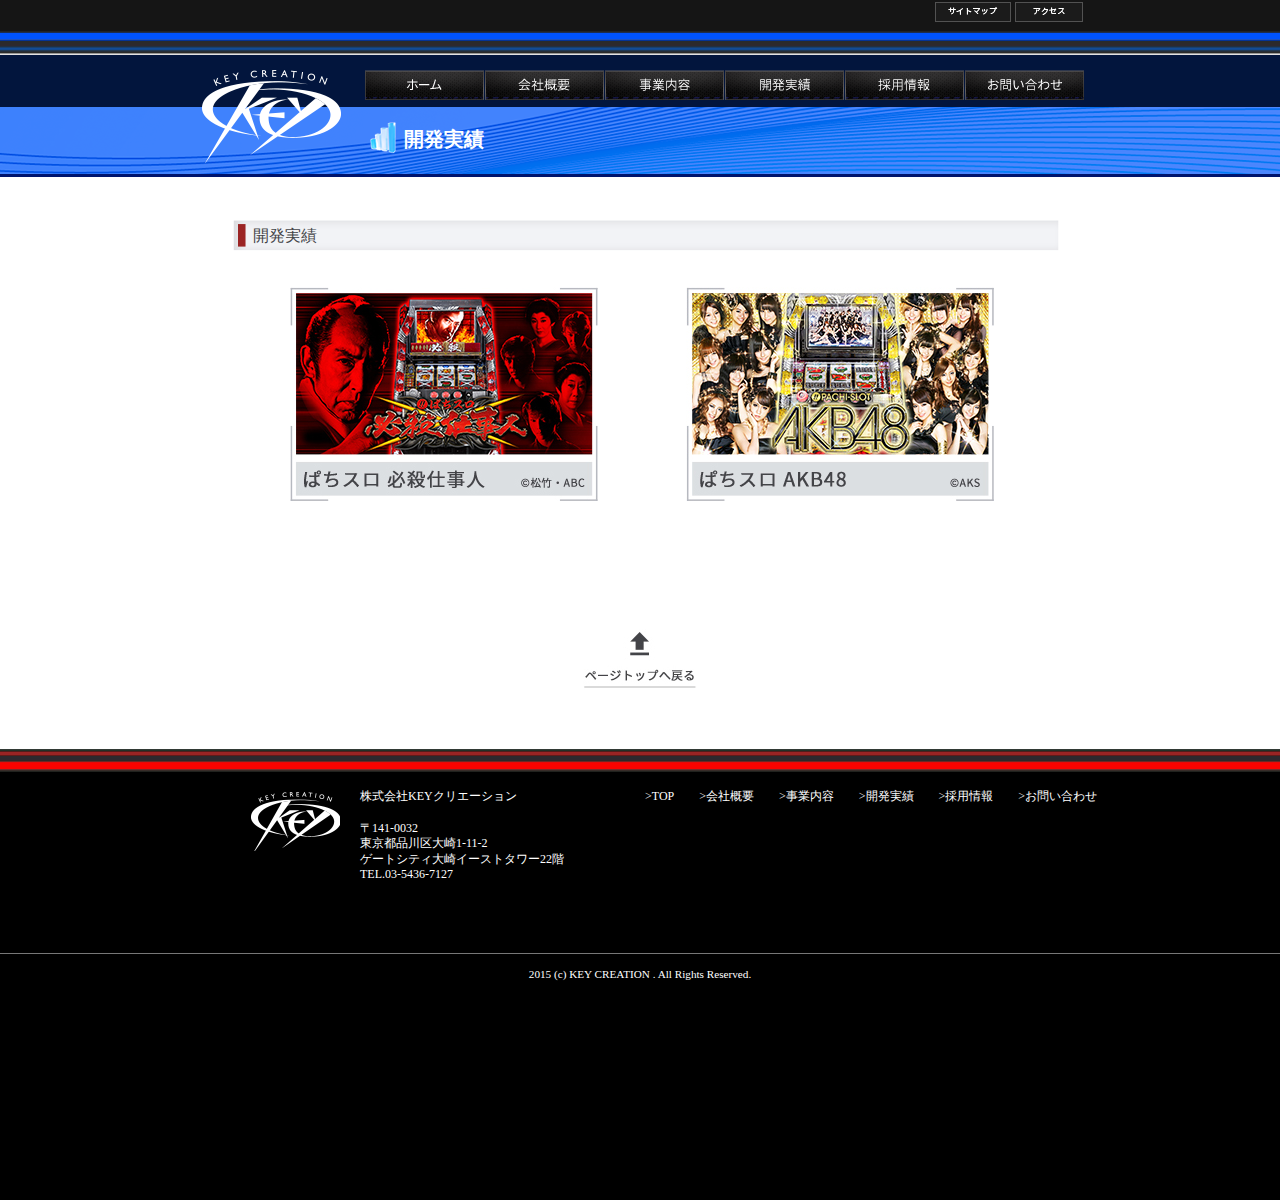
<file: development.html>
<!DOCTYPE html>
<html lang="ja">
<head>
	<meta charset="UTF-8">
	<title>キークリエーション様|開発実績</title>
	<meta name="robots" content="index,follow">
	<meta name="keywords" content="" />
	<meta name="description" content="" />
	<link rel="stylesheet" type="text/css" media="all" href="style.css" />
	<script src="http://ajax.googleapis.com/ajax/libs/jquery/2.0.3/jquery.min.js"></script>
	<script src="assets/js/common.js"></script>
    <!--[if lt IE 9]>
    <script src="http://html5shiv.googlecode.com/svn/trunk/html5.js"></script>
    <![endif]-->
    <script>
        $(function(){
         $('a img').hover(function(){
            $(this).attr('src', $(this).attr('src').replace('_off', '_on'));
              }, function(){
                 if (!$(this).hasClass('currentPage')) {
                 $(this).attr('src', $(this).attr('src').replace('_on', '_off'));
                }
           });
        });
    </script>
</head>
<body>
	<!-- ▼Google Analyticsトラッキングコード▼ -->
	<!-- ▲Google Analyticsトラッキングコード▲ -->
    
    
	<header class="l-header">
        <nav class="l-navi">        
            <div class="wrap">
                <ul>
                    <li class="sitemap"><a href="sitemap.html"><img src="assets/img/layout/navi/navi_01_off.png" width="76" height="20" alt="サイトマップ"></a></li>
                    <li><a href="#"><img src="assets/img/layout/navi/navi_02_off.png" width="68" height="20" alt="アクセス"></a></li>
                </ul>
            </div><!-- /.l-wrap -->
        </nav><!-- /.l-navi -->  
        
        <div class="l-header-logo-menu cf">
            <div class="wrap">
                <div class="l-header-logo"><a href="#"><img src="assets/img/layout/header/header_logo.png" width="148" height="98" alt="サイトヘッダーロゴ"></a></div><!-- /.l-header-logo -->
                <div class="l-header-navi">
                    <nav>
                        <ul>
                            <li class="sitemap"><a href="./"><img src="assets/img/layout/header/header_navi_01_off.png" width="119" height="45" alt="ホーム"></a></li>
                            <li class="sitemap"><a href="company.html"><img src="assets/img/layout/header/header_navi_02_off.png" width="119" height="45" alt="会社概要"></a></li>
                            <li class="sitemap"><a href="work.html"><img src="assets/img/layout/header/header_navi_03_off.png" width="119" height="45" alt="事業内容"></a></li>
                            <li class="sitemap"><a href="development.html"><img src="assets/img/layout/header/header_navi_04_off.png" width="119" height="45" alt="開発実績"></a></li>
                            <li class="sitemap"><a href="recruit.html"><img src="assets/img/layout/header/header_navi_05_off.png" width="119" height="45" alt="採用情報"></a></li>
                            <li class="sitemap"><a href="contact.html"><img src="assets/img/layout/header/header_navi_06_off.png" width="119" height="45" alt="お問い合わせ"></a></li>
                        </ul>
                    </nav>
                    <h2><img src="assets/img/layout/header/header_h2_development.png" width="27" height="32" alt="開発実績"><span>開発実績</span></h2>
                </div><!-- /.l-header-navi -->   
            </div><!-- /.l-wrap -->
        </div><!-- /.l-header-logo-menu -->
	</header><!-- /.l-header -->

	<section class="l-contents">
		<div class="wrap-page-contents cf">
            <h3>開発実績</h3>
            <ul class="development-list">
                <li><img src="assets/img/page/development/development_01.jpg" width="308" height="214" alt="ぱちスロ必殺仕事人"></li>
                <li><img src="assets/img/page/development/development_02.jpg" width="308" height="214" alt="ぱちスロ AKB48"></li>
            </ul>        
		</div><!-- /.l-wrap-page-content -->
        
        <div class="l-page-development-back-to-top"><a href="#"><img src="assets/img/page/company/back_to_top.jpg" width="114" height="61" alt="トップページへ戻る"></a></div><!-- /.back-to-top -->　　　　　
	</section><!-- /.l-contents -->

	<footer class="l-footer">
		<div class="wrap">
            <div class="l-footer-logo">
                <img src="assets/img/layout/footer/footer_logo.png" width="90" height="62" alt="フッターロゴ">
            </div><!-- /.l-footer logo -->                       
            
            <div class="l-footer-company-info">
                <p class="l-footer-company-name">株式会社KEYクリエーション </p>   
                <p class="l-footer-address">〒141-0032<br>東京都品川区大崎1-11-2<br>ゲートシティ大崎イーストタワー22階</p>
                <p class="l-footer-tel">TEL.03-5436-7127 </p>
            </div><!-- /.l-footer-company-info -->
            
			<nav class="l-footer-navi">
				<ul class="footer-navi-list float-list">
					<li><a href="./">&gt;TOP</a></li>
					<li><a href="company.html">&gt;会社概要</a></li>
					<li><a href="work.html">&gt;事業内容</a></li>
					<li><a href="development.html">&gt;開発実績</a></li>
					<li><a href="recruit.html">&gt;採用情報</a></li>
					<li><a href="contact.html">&gt;お問い合わせ</a></li>
				</ul>
			</nav><!-- /.l-footer-navi -->
		</div><!-- /.wrap -->
        
        <div class="l-copyright">
            2015 (c) KEY CREATION . All Rights Reserved. 
        </div><!-- /.l-copyright -->
	</footer><!-- /.l-footer -->
</body>
</html>
</file>
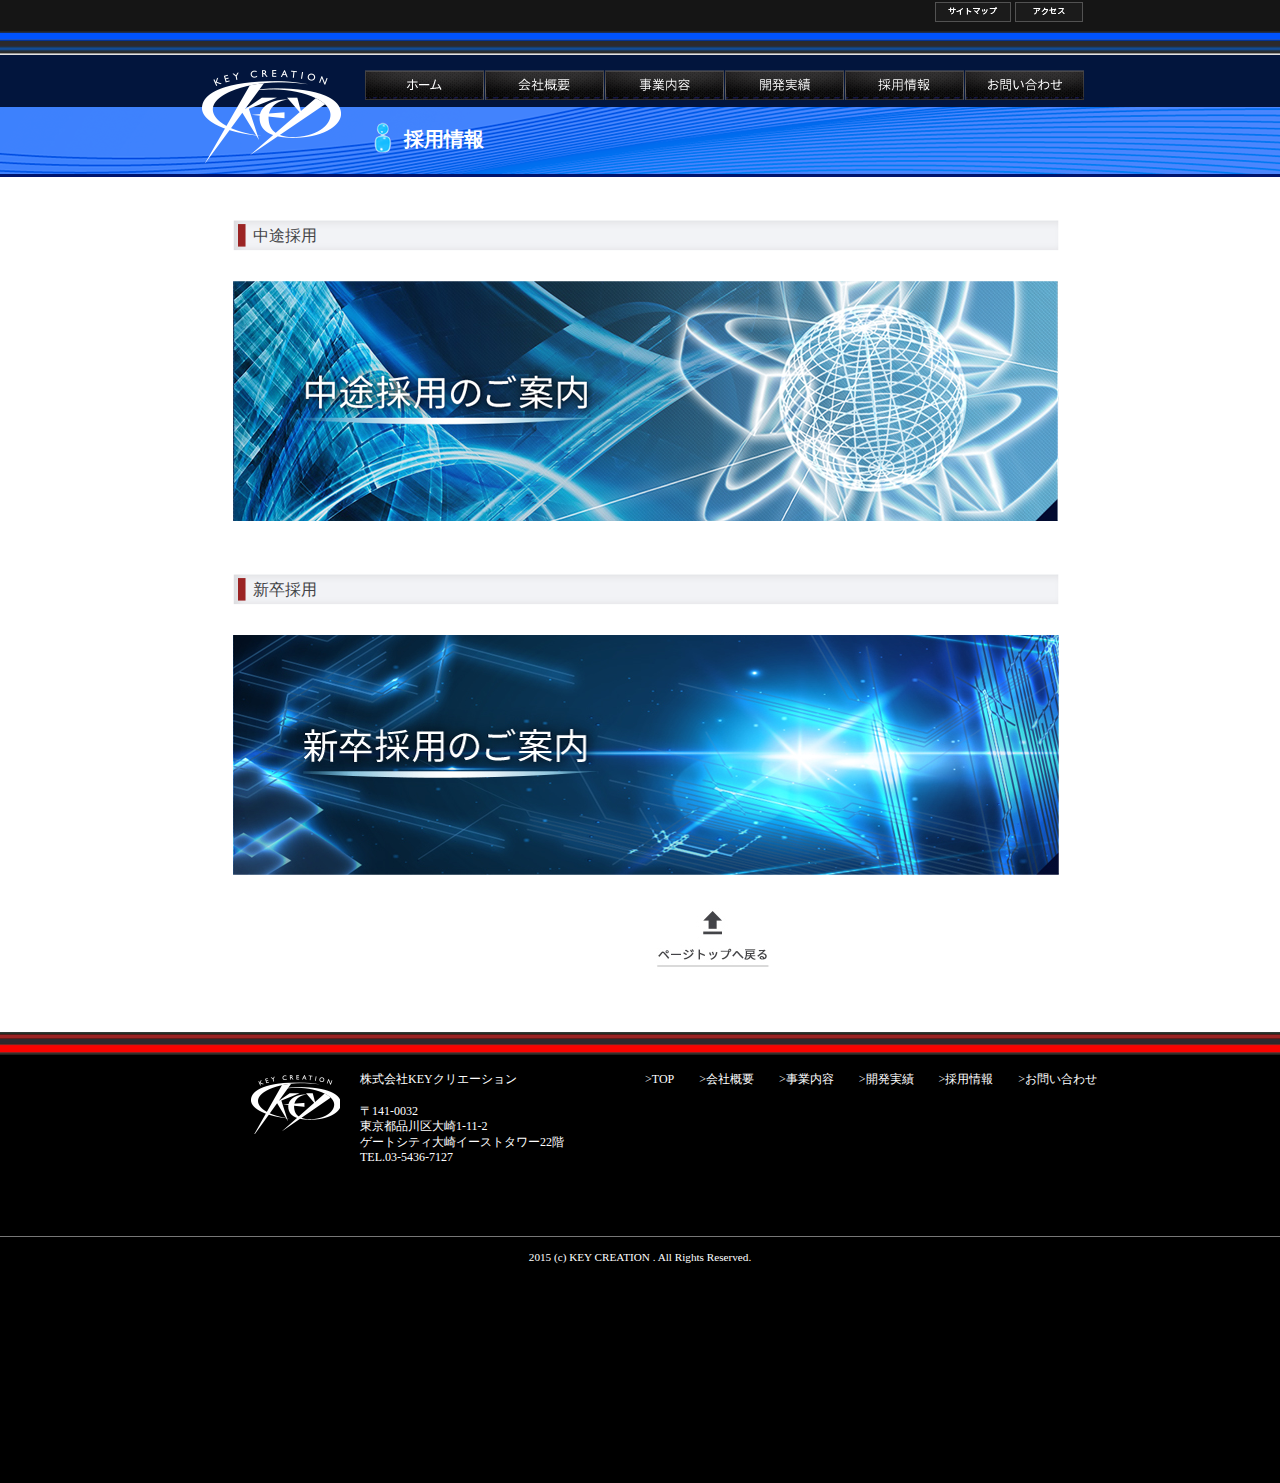
<file: recruit.html>
<!DOCTYPE html>
<html lang="ja">
<head>
	<meta charset="UTF-8">
	<title>キークリエーション様|採用情報</title>
	<meta name="robots" content="index,follow">
	<meta name="keywords" content="" />
	<meta name="description" content="" />
	<link rel="stylesheet" type="text/css" media="all" href="style.css" />
	<script src="http://ajax.googleapis.com/ajax/libs/jquery/2.0.3/jquery.min.js"></script>
	<script src="assets/js/common.js"></script>
    <!--[if lt IE 9]>
    <script src="http://html5shiv.googlecode.com/svn/trunk/html5.js"></script>
    <![endif]-->
    <script>
        $(function(){
         $('a img').hover(function(){
            $(this).attr('src', $(this).attr('src').replace('_off', '_on'));
              }, function(){
                 if (!$(this).hasClass('currentPage')) {
                 $(this).attr('src', $(this).attr('src').replace('_on', '_off'));
                }
           });
        });
    </script>
</head>
<body>
	<!-- ▼Google Analyticsトラッキングコード▼ -->
	<!-- ▲Google Analyticsトラッキングコード▲ -->
    
    
	<header class="l-header">
        <nav class="l-navi">        
            <div class="wrap">
                <ul>
                    <li class="sitemap"><a href="sitemap.html"><img src="assets/img/layout/navi/navi_01_off.png" width="76" height="20" alt="サイトマップ"></a></li>
                    <li><a href="#"><img src="assets/img/layout/navi/navi_02_off.png" width="68" height="20" alt="アクセス"></a></li>
                </ul>
            </div><!-- /.l-wrap -->
        </nav><!-- /.l-navi -->  
        
        <div class="l-header-logo-menu cf">
            <div class="wrap">
                <div class="l-header-logo"><a href="#"><img src="assets/img/layout/header/header_logo.png" width="148" height="98" alt="サイトヘッダーロゴ"></a></div><!-- /.l-header-logo -->
                <div class="l-header-navi">
                    <nav>
                        <ul>
                            <li class="sitemap"><a href="./"><img src="assets/img/layout/header/header_navi_01_off.png" width="119" height="45" alt="ホーム"></a></li>
                            <li class="sitemap"><a href="company.html"><img src="assets/img/layout/header/header_navi_02_off.png" width="119" height="45" alt="会社概要"></a></li>
                            <li class="sitemap"><a href="work.html"><img src="assets/img/layout/header/header_navi_03_off.png" width="119" height="45" alt="事業内容"></a></li>
                            <li class="sitemap"><a href="development.html"><img src="assets/img/layout/header/header_navi_04_off.png" width="119" height="45" alt="開発実績"></a></li>
                            <li class="sitemap"><a href="recruit.html"><img src="assets/img/layout/header/header_navi_05_off.png" width="119" height="45" alt="採用情報"></a></li>
                            <li class="sitemap"><a href="contact.html"><img src="assets/img/layout/header/header_navi_06_off.png" width="119" height="45" alt="お問い合わせ"></a></li>
                        </ul>
                    </nav>
                    <h2><img src="assets/img/layout/header/header_h2_recruit.png" width="27" height="32" alt="お問い合わせ"><span>採用情報</span></h2>
                </div><!-- /.l-header-navi -->   
            </div><!-- /.l-wrap -->
        </div><!-- /.l-header-logo-menu -->
	</header><!-- /.l-header -->

	<section class="l-contents">
		<div class="wrap-page-contents cf">
            <h3>中途採用</h3>
            <a href="recruit2.html"><img class="pad-top" src="assets/img/page/recruit/tochu.jpg" width="826" height="240" alt="途中採用のご案内"></a>
            
            <h3>新卒採用</h3>
            <a href="recruit2.html"><img src="assets/img/page/recruit/shinsosu.jpg" width="826" height="240" alt="新卒採用のご案内"></a>
            
            <div class="back-to-top"><a href="#"><img src="assets/img/page/company/back_to_top.jpg" width="114" height="61" alt="トップページへ戻る"></a></div><!-- /.back-to-top -->
		</div><!-- /.l-wrap-page-content -->
	</section><!-- /.l-contents -->

	<footer class="l-footer">
		<div class="wrap">
            <div class="l-footer-logo">
                <img src="assets/img/layout/footer/footer_logo.png" width="90" height="62" alt="フッターロゴ">
            </div><!-- /.l-footer logo -->                       
            
            <div class="l-footer-company-info">
                <p class="l-footer-company-name">株式会社KEYクリエーション </p>   
                <p class="l-footer-address">〒141-0032<br>東京都品川区大崎1-11-2<br>ゲートシティ大崎イーストタワー22階</p>
                <p class="l-footer-tel">TEL.03-5436-7127 </p>
            </div><!-- /.l-footer-company-info -->
            
			<nav class="l-footer-navi">
				<ul class="footer-navi-list float-list">
					<li><a href="./">&gt;TOP</a></li>
					<li><a href="company.html">&gt;会社概要</a></li>
					<li><a href="work.html">&gt;事業内容</a></li>
					<li><a href="development.html">&gt;開発実績</a></li>
					<li><a href="recruit.html">&gt;採用情報</a></li>
					<li><a href="contact.html">&gt;お問い合わせ</a></li>
				</ul>
			</nav><!-- /.l-footer-navi -->
		</div><!-- /.wrap -->
        
        <div class="l-copyright">
            2015 (c) KEY CREATION . All Rights Reserved. 
        </div><!-- /.l-copyright -->
	</footer><!-- /.l-footer -->
</body>
</html>
</file>
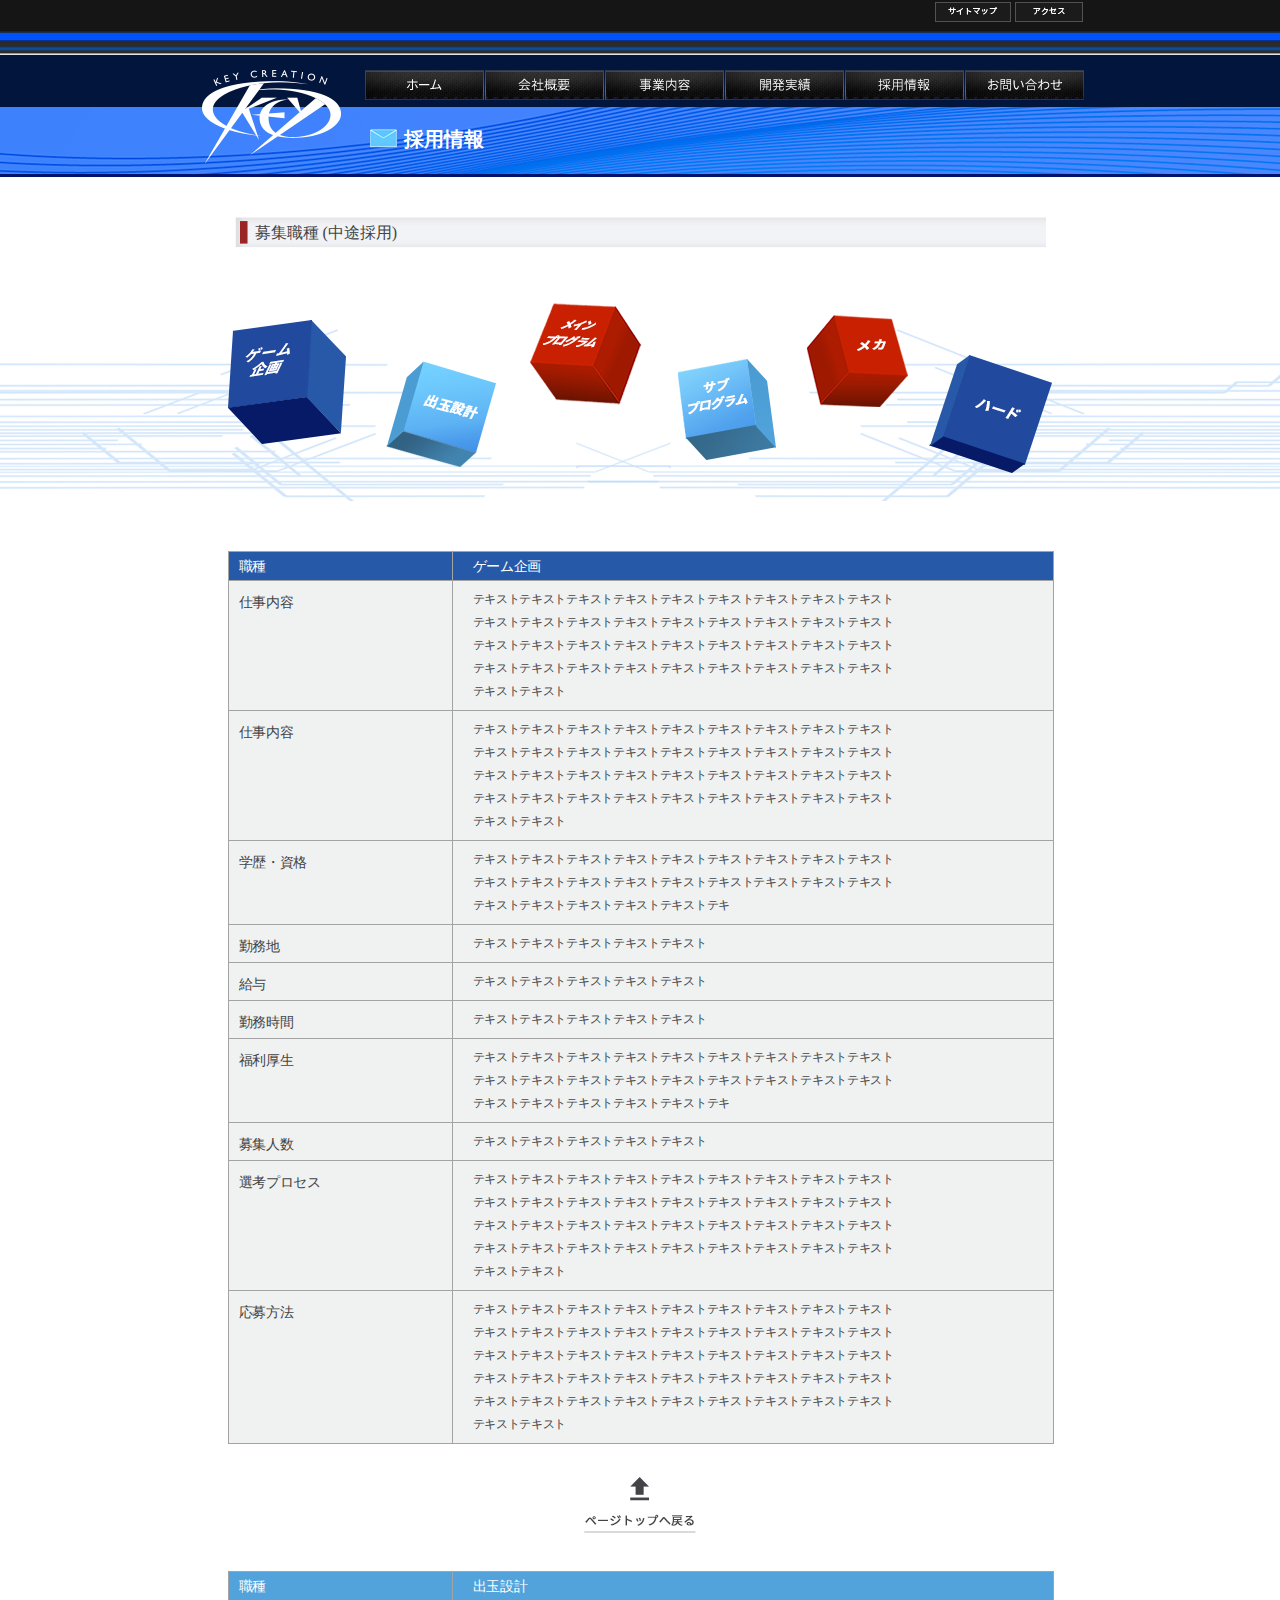
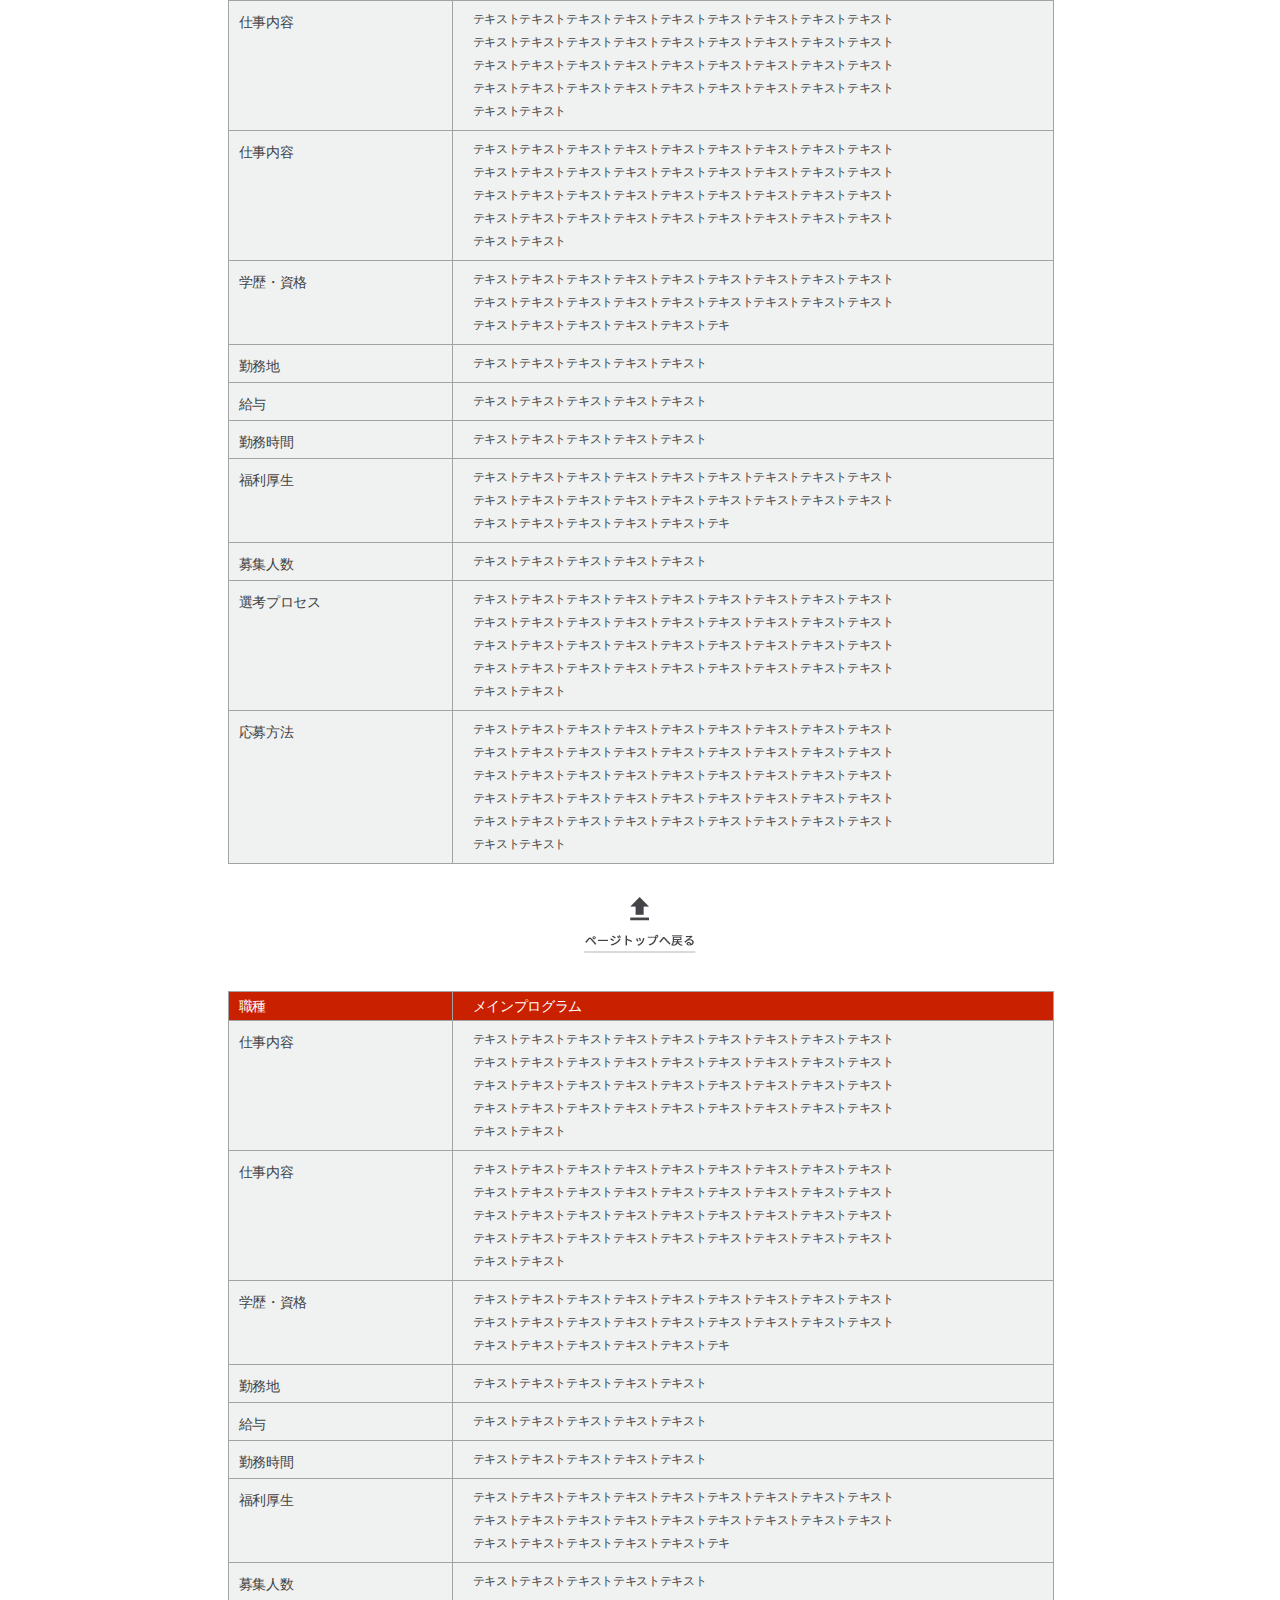
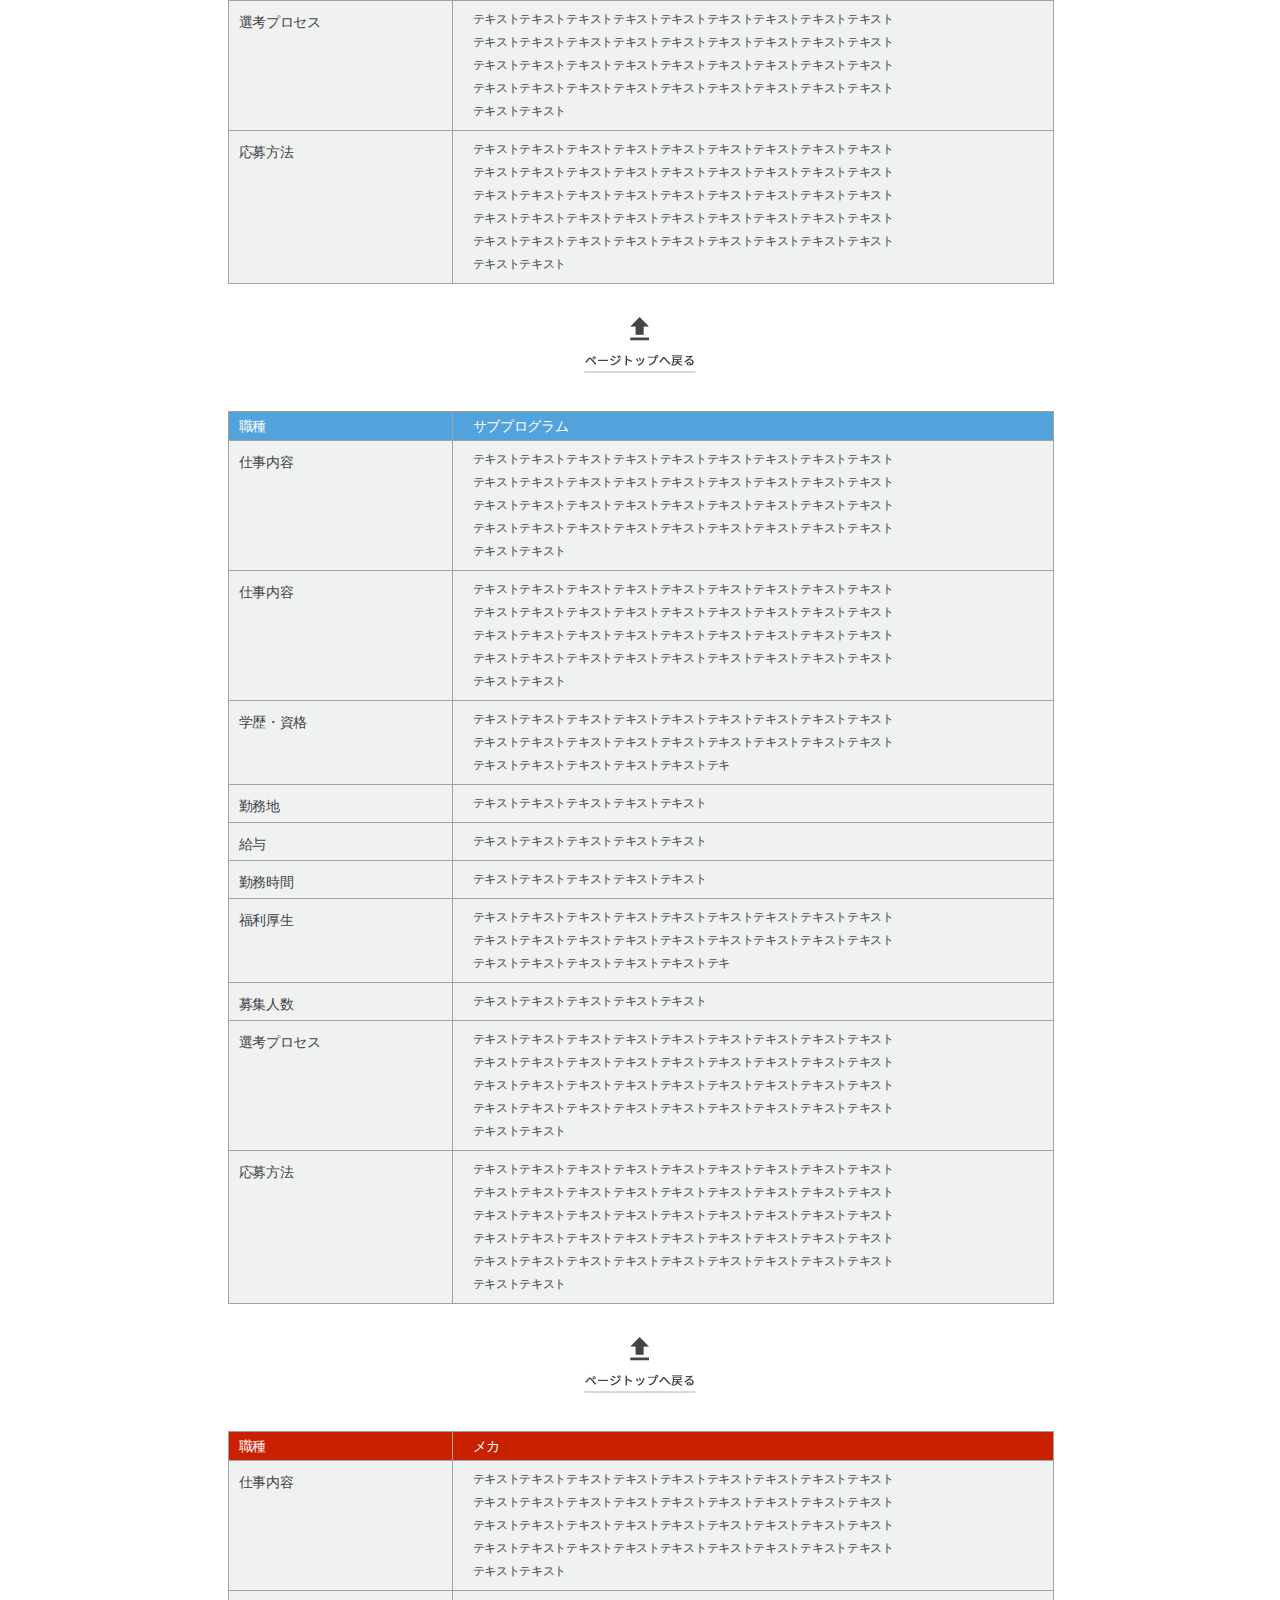
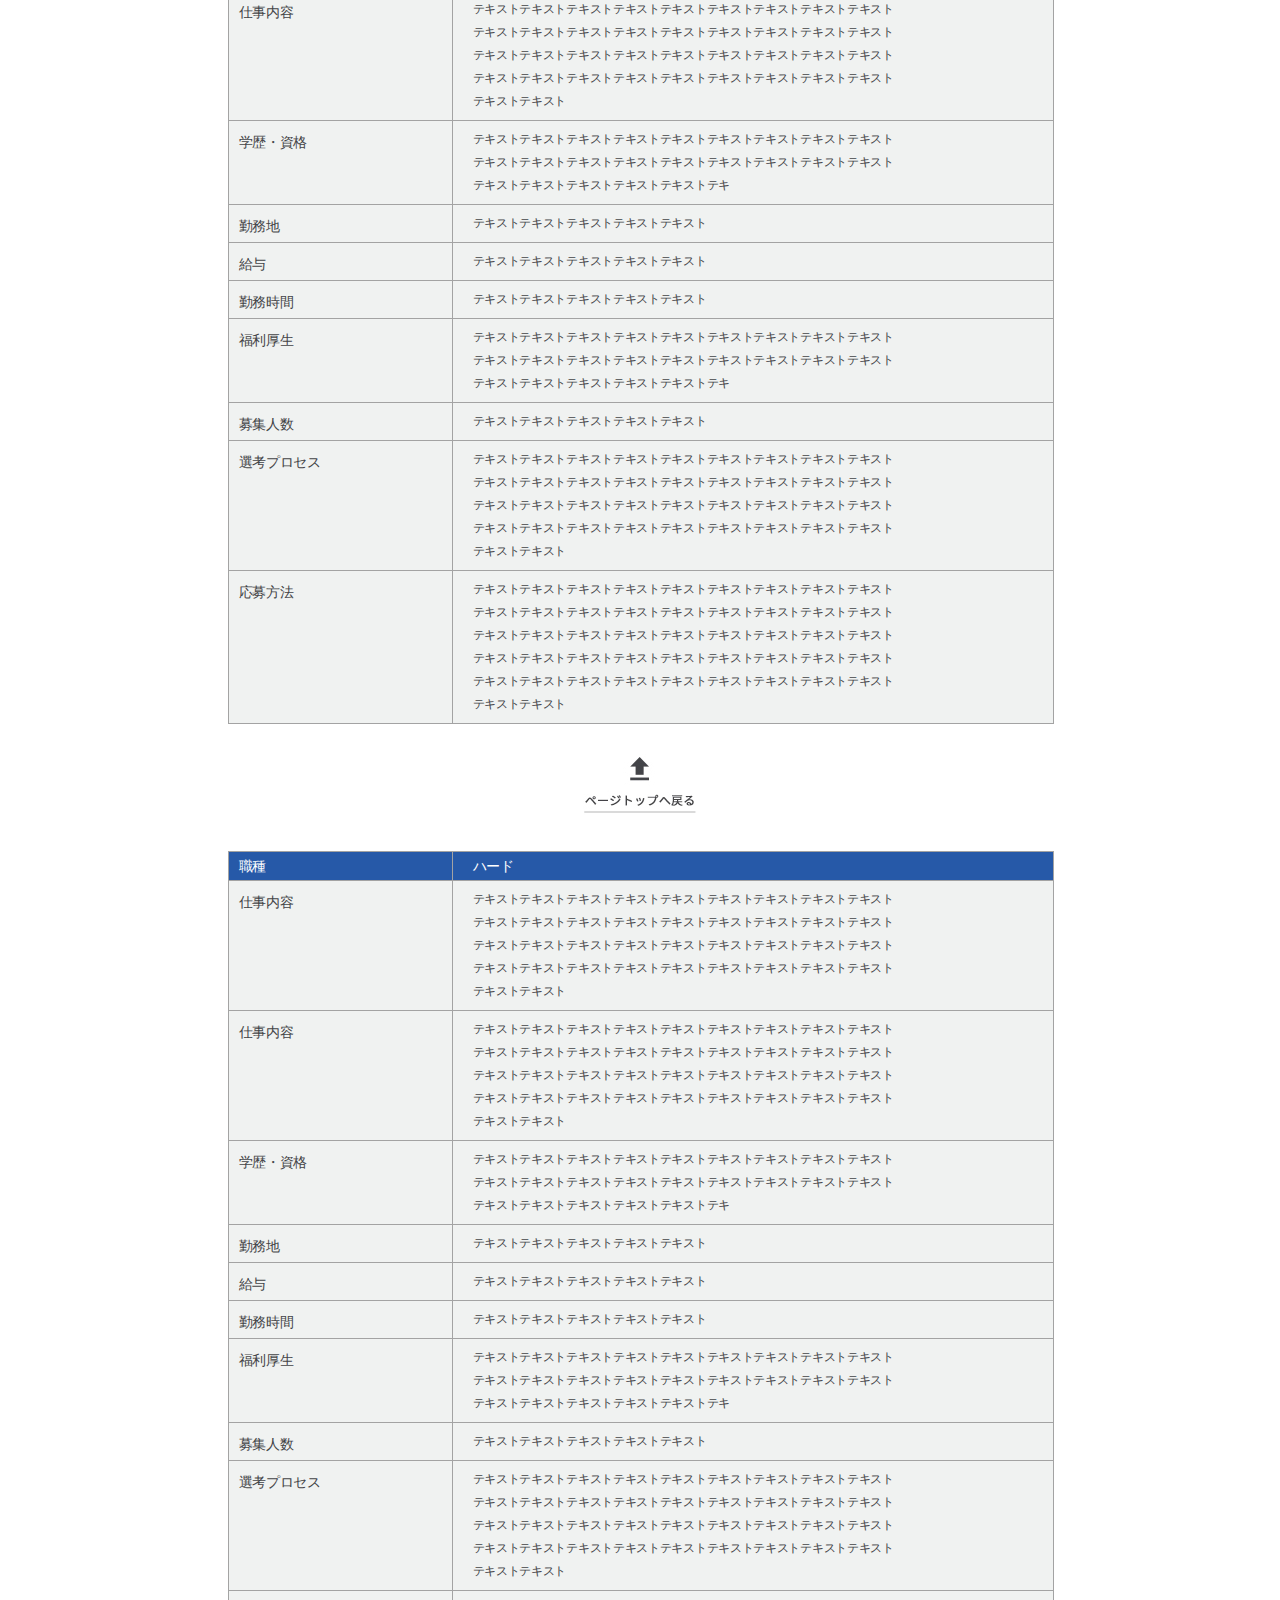
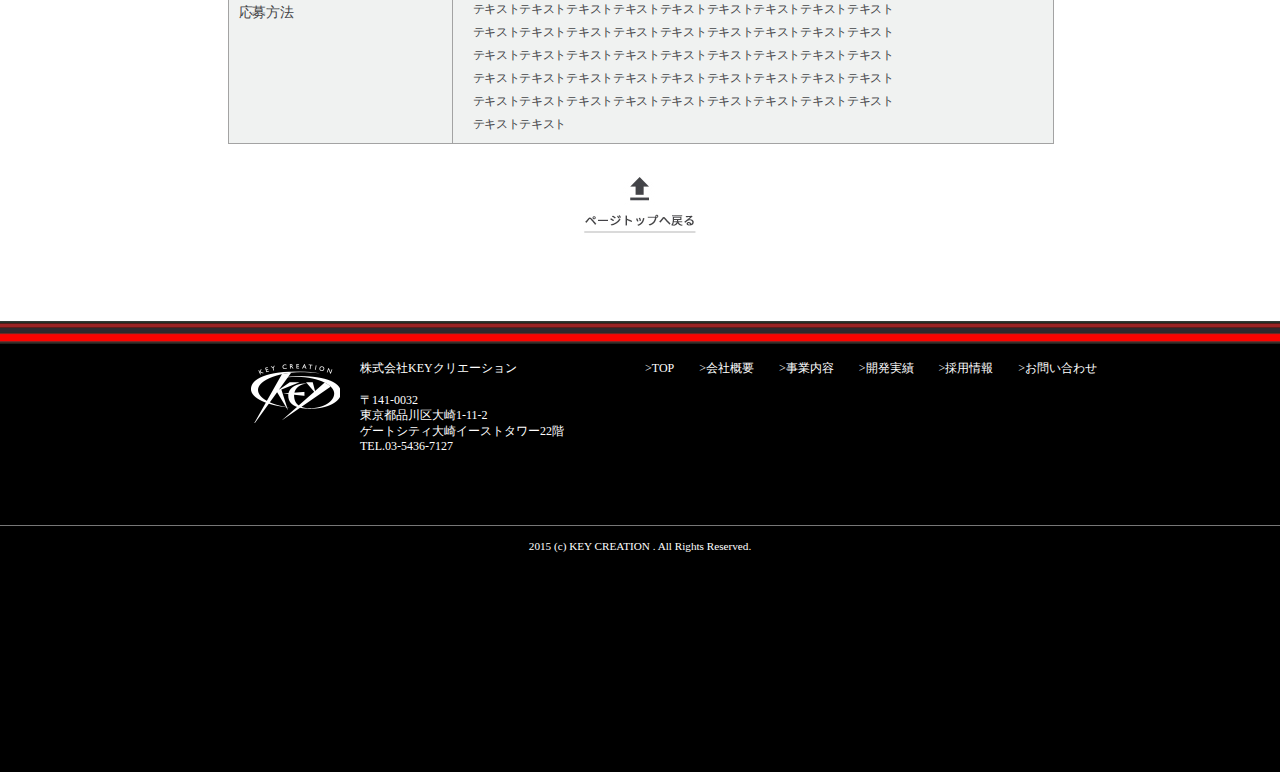
<file: recruit2.html>
<!DOCTYPE html>
<html lang="ja">
<head>
	<meta charset="UTF-8">
	<title>キークリエーション様|採用情報</title>
	<meta name="robots" content="index,follow">
	<meta name="keywords" content="" />
	<meta name="description" content="" />
	<link rel="stylesheet" type="text/css" media="all" href="style.css" />
	<script src="http://ajax.googleapis.com/ajax/libs/jquery/2.0.3/jquery.min.js"></script>
	<script src="assets/js/common.js"></script>
    <!--[if lt IE 9]>
    <script src="http://html5shiv.googlecode.com/svn/trunk/html5.js"></script>
    <![endif]-->
    <script>
        $(function(){
         $('a img').hover(function(){
            $(this).attr('src', $(this).attr('src').replace('_off', '_on'));
              }, function(){
                 if (!$(this).hasClass('currentPage')) {
                 $(this).attr('src', $(this).attr('src').replace('_on', '_off'));
                }
           });
        });
    </script>
    <script>
        OnMouse = new Array();    /*配列でcube_00.png 〜 cube_03.png  までの4個の画像を選べるようにしています*/
            for(i = 0; i < 7; i++) {
            OnMouse[i] = new Image();
            OnMouse[i].src = "assets/img/page/recruit/cube_0" + i + ".png"
            }
        function cImg(flag) {    /*関数cImg の「flag」の数字を変えれば、適切な画像を選べるようにしています*/
            var imgEle = document.getElementById('imgmap');    /*<img>要素に付けたIDで呼び出しています*/
            imgEle.src = OnMouse[flag].src;
            return false;
        }
    </script> 
</head>
<body>
	<!-- ▼Google Analyticsトラッキングコード▼ -->
	<!-- ▲Google Analyticsトラッキングコード▲ -->
    
    
	<header class="l-header">
        <nav class="l-navi">        
            <div class="wrap">
                <ul>
                    <li class="sitemap"><a href="sitemap.html"><img src="assets/img/layout/navi/navi_01_off.png" width="76" height="20" alt="サイトマップ"></a></li>
                    <li><a href="#"><img src="assets/img/layout/navi/navi_02_off.png" width="68" height="20" alt="アクセス"></a></li>
                </ul>
            </div><!-- /.l-wrap -->
        </nav><!-- /.l-navi -->  
        
        <div class="l-header-logo-menu cf">
            <div class="wrap">
                <div class="l-header-logo"><a href="#"><img src="assets/img/layout/header/header_logo.png" width="148" height="98" alt="サイトヘッダーロゴ"></a></div><!-- /.l-header-logo -->
                <div class="l-header-navi">
                    <nav>
                        <ul>
                            <li class="sitemap"><a href="./"><img src="assets/img/layout/header/header_navi_01_off.png" width="119" height="45" alt="ホーム"></a></li>
                            <li class="sitemap"><a href="company.html"><img src="assets/img/layout/header/header_navi_02_off.png" width="119" height="45" alt="会社概要"></a></li>
                            <li class="sitemap"><a href="work.html"><img src="assets/img/layout/header/header_navi_03_off.png" width="119" height="45" alt="事業内容"></a></li>
                            <li class="sitemap"><a href="development.html"><img src="assets/img/layout/header/header_navi_04_off.png" width="119" height="45" alt="開発実績"></a></li>
                            <li class="sitemap"><a href="recruit.html"><img src="assets/img/layout/header/header_navi_05_off.png" width="119" height="45" alt="採用情報"></a></li>
                            <li class="sitemap"><a href="contact.html"><img src="assets/img/layout/header/header_navi_06_off.png" width="119" height="45" alt="お問い合わせ"></a></li>
                        </ul>
                    </nav>
                    <h2><img src="assets/img/layout/header/header_h2_contact.png" width="27" height="32" alt="お問い合わせ"><span>採用情報</span></h2>
                </div><!-- /.l-header-navi -->   
            </div><!-- /.l-wrap -->
        </div><!-- /.l-header-logo-menu -->
	</header><!-- /.l-header -->

	<section class="l-page-contents">
        
        <h3>募集職種 (中途採用)</h3>
        <div class="cube">
            <div class="wrap-img">
                <img id="imgmap" src="assets/img/page/recruit/cube.png" width="824" height="170" usemap="#cube">
                <map name="cube">
                    <area shape=poly coords="2,65,5,143,84,154,119,118,113,40,35,30" href="#01" alt="ゲーム企画"
                     onMouseOver="cImg(1)" onMouseOut="cImg(0)" onClick="cImg(0)">
                    <area shape=poly coords="180,74,196,59,268,81,248,151,233,165,160,144" href="#02" alt="出玉設計"
                     onMouseOver="cImg(2)" onMouseOut="cImg(0)" onClick="cImg(0)">
                    <area shape=poly coords="303,59,327,2,388,3,413,43,391,102,328,92" href="#03" alt="メインプログラム"
                     onMouseOver="cImg(3)" onMouseOut="cImg(0)" onClick="cImg(0)">
                    <area shape=poly coords="451,70,518,57,541,80,547,145,480,158,460,136" href="#04" alt="サーブプログラム"
                     onMouseOver="cImg(4)" onMouseOut="cImg(0)" onClick="cImg(0)">
                    <area shape=poly coords="580,46,607,14,664,15,680,74,651,106,594,101" href="#05" alt="メカ"
                     onMouseOver="cImg(5)" onMouseOut="cImg(0)" onClick="cImg(0)">
                    <area shape=poly coords="729,63,743,54,824,81,798,162,784,170,703,143" href="#06" alt="ハード"
                     onMouseOver="cImg(6)" onMouseOut="cImg(0)" onClick="cImg(0)">
                </map>  
            </div>
        </div><!--/.cube -->
        <div class="wrap-page-recruit">
            <div class="recruit-position">
                <dl id="01" class="bg1">
                    <dt>職種</dt>
                    <dd>ゲーム企画</dd>
                </dl>
                <dl>
                    <dt>仕事内容</dt>
                    <dd>テキストテキストテキストテキストテキストテキストテキストテキストテキスト<br>テキストテキストテキストテキストテキストテキストテキストテキストテキスト<br>テキストテキストテキストテキストテキストテキストテキストテキストテキスト<br>テキストテキストテキストテキストテキストテキストテキストテキストテキスト<br>
テキストテキスト</dd>
                </dl>
                <dl>
                    <dt>仕事内容</dt>
                    <dd>テキストテキストテキストテキストテキストテキストテキストテキストテキスト<br>テキストテキストテキストテキストテキストテキストテキストテキストテキスト<br>テキストテキストテキストテキストテキストテキストテキストテキストテキスト<br>テキストテキストテキストテキストテキストテキストテキストテキストテキスト<br>
テキストテキスト</dd>
                </dl>
                <dl>
                    <dt>学歴・資格</dt>
                    <dd>テキストテキストテキストテキストテキストテキストテキストテキストテキスト<br>テキストテキストテキストテキストテキストテキストテキストテキストテキスト<br>テキストテキストテキストテキストテキストテキ</dd>
                </dl>
                <dl>
                    <dt>勤務地</dt>
                    <dd>テキストテキストテキストテキストテキスト</dd>
                </dl>
                <dl>
                    <dt>給与</dt>
                    <dd>テキストテキストテキストテキストテキスト</dd>
                </dl>
                <dl>
                    <dt>勤務時間</dt>
                    <dd>テキストテキストテキストテキストテキスト</dd>
                </dl>
                <dl>
                    <dt>福利厚生</dt>
                    <dd>テキストテキストテキストテキストテキストテキストテキストテキストテキスト<br>テキストテキストテキストテキストテキストテキストテキストテキストテキスト<br>テキストテキストテキストテキストテキストテキ</dd>
                </dl>
                <dl>
                    <dt>募集人数</dt>
                    <dd>テキストテキストテキストテキストテキスト</dd>
                </dl>
                <dl>
                    <dt>選考プロセス</dt>
                    <dd>テキストテキストテキストテキストテキストテキストテキストテキストテキスト<br>テキストテキストテキストテキストテキストテキストテキストテキストテキスト<br>テキストテキストテキストテキストテキストテキストテキストテキストテキスト<br>テキストテキストテキストテキストテキストテキストテキストテキストテキスト<br>テキストテキスト</dd>
                </dl>
                <dl class="last">
                    <dt>応募方法</dt>
                    <dd>テキストテキストテキストテキストテキストテキストテキストテキストテキスト<br>テキストテキストテキストテキストテキストテキストテキストテキストテキスト<br>テキストテキストテキストテキストテキストテキストテキストテキストテキスト<br>テキストテキストテキストテキストテキストテキストテキストテキストテキスト<br>テキストテキストテキストテキストテキストテキストテキストテキストテキスト<br>テキストテキスト</dd>
                </dl>
                <div class="back-to-top"><a href="#"><img src="assets/img/page/company/back_to_top.jpg" width="114" height="61" alt="トップページへ戻る"></a></div><!-- /.back-to-top -->
            </div><!-- /.recruit-position (ゲーム企画) -->
            
            <div class="recruit-position">
                <dl id="02" class="bg2">
                    <dt>職種</dt>
                    <dd>出玉設計</dd>
                </dl>
                <dl>
                    <dt>仕事内容</dt>
                    <dd>テキストテキストテキストテキストテキストテキストテキストテキストテキスト<br>テキストテキストテキストテキストテキストテキストテキストテキストテキスト<br>テキストテキストテキストテキストテキストテキストテキストテキストテキスト<br>テキストテキストテキストテキストテキストテキストテキストテキストテキスト<br>テキストテキスト</dd>
                </dl>
                <dl>
                    <dt>仕事内容</dt>
                    <dd>テキストテキストテキストテキストテキストテキストテキストテキストテキスト<br>テキストテキストテキストテキストテキストテキストテキストテキストテキスト<br>テキストテキストテキストテキストテキストテキストテキストテキストテキスト<br>テキストテキストテキストテキストテキストテキストテキストテキストテキスト<br>テキストテキスト</dd>
                </dl>
                <dl>
                    <dt>学歴・資格</dt>
                    <dd>テキストテキストテキストテキストテキストテキストテキストテキストテキスト<br>テキストテキストテキストテキストテキストテキストテキストテキストテキスト<br>テキストテキストテキストテキストテキストテキ</dd>
                </dl>
                <dl>
                    <dt>勤務地</dt>
                    <dd>テキストテキストテキストテキストテキスト</dd>
                </dl>
                <dl>
                    <dt>給与</dt>
                    <dd>テキストテキストテキストテキストテキスト</dd>
                </dl>
                <dl>
                    <dt>勤務時間</dt>
                    <dd>テキストテキストテキストテキストテキスト</dd>
                </dl>
                <dl>
                    <dt>福利厚生</dt>
                    <dd>テキストテキストテキストテキストテキストテキストテキストテキストテキスト<br>テキストテキストテキストテキストテキストテキストテキストテキストテキスト<br>テキストテキストテキストテキストテキストテキ</dd>
                </dl>
                <dl>
                    <dt>募集人数</dt>
                    <dd>テキストテキストテキストテキストテキスト</dd>
                </dl>
                <dl>
                    <dt>選考プロセス</dt>
                    <dd>テキストテキストテキストテキストテキストテキストテキストテキストテキスト<br>テキストテキストテキストテキストテキストテキストテキストテキストテキスト<br>テキストテキストテキストテキストテキストテキストテキストテキストテキスト<br>テキストテキストテキストテキストテキストテキストテキストテキストテキスト<br>テキストテキスト</dd>
                </dl>
                <dl class="last">
                    <dt>応募方法</dt>
                    <dd>テキストテキストテキストテキストテキストテキストテキストテキストテキスト<br>テキストテキストテキストテキストテキストテキストテキストテキストテキスト<br>テキストテキストテキストテキストテキストテキストテキストテキストテキスト<br>テキストテキストテキストテキストテキストテキストテキストテキストテキスト<br>テキストテキストテキストテキストテキストテキストテキストテキストテキスト<br>テキストテキスト</dd>
                </dl>
                <div class="back-to-top"><a href="#"><img src="assets/img/page/company/back_to_top.jpg" width="114" height="61" alt="トップページへ戻る"></a></div><!-- /.back-to-top -->
            </div><!-- /.recruit-position (出玉設計) -->
            
            <div class="recruit-position">
                <dl id="03" class="bg3">
                    <dt>職種</dt>
                    <dd>メインプログラム</dd>
                </dl>
                <dl>
                    <dt>仕事内容</dt>
                    <dd>テキストテキストテキストテキストテキストテキストテキストテキストテキスト<br>テキストテキストテキストテキストテキストテキストテキストテキストテキスト<br>テキストテキストテキストテキストテキストテキストテキストテキストテキスト<br>テキストテキストテキストテキストテキストテキストテキストテキストテキスト<br>
テキストテキスト</dd>
                </dl>
                <dl>
                    <dt>仕事内容</dt>
                    <dd>テキストテキストテキストテキストテキストテキストテキストテキストテキスト<br>テキストテキストテキストテキストテキストテキストテキストテキストテキスト<br>テキストテキストテキストテキストテキストテキストテキストテキストテキスト<br>テキストテキストテキストテキストテキストテキストテキストテキストテキスト<br>
テキストテキスト</dd>
                </dl>
                <dl>
                    <dt>学歴・資格</dt>
                    <dd>テキストテキストテキストテキストテキストテキストテキストテキストテキスト<br>テキストテキストテキストテキストテキストテキストテキストテキストテキスト<br>テキストテキストテキストテキストテキストテキ</dd>
                </dl>
                <dl>
                    <dt>勤務地</dt>
                    <dd>テキストテキストテキストテキストテキスト</dd>
                </dl>
                <dl>
                    <dt>給与</dt>
                    <dd>テキストテキストテキストテキストテキスト</dd>
                </dl>
                <dl>
                    <dt>勤務時間</dt>
                    <dd>テキストテキストテキストテキストテキスト</dd>
                </dl>
                <dl>
                    <dt>福利厚生</dt>
                    <dd>テキストテキストテキストテキストテキストテキストテキストテキストテキスト<br>テキストテキストテキストテキストテキストテキストテキストテキストテキスト<br>テキストテキストテキストテキストテキストテキ</dd>
                </dl>
                <dl>
                    <dt>募集人数</dt>
                    <dd>テキストテキストテキストテキストテキスト</dd>
                </dl>
                <dl>
                    <dt>選考プロセス</dt>
                    <dd>テキストテキストテキストテキストテキストテキストテキストテキストテキスト<br>テキストテキストテキストテキストテキストテキストテキストテキストテキスト<br>テキストテキストテキストテキストテキストテキストテキストテキストテキスト<br>テキストテキストテキストテキストテキストテキストテキストテキストテキスト<br>テキストテキスト</dd>
                </dl>
                <dl class="last">
                    <dt>応募方法</dt>
                    <dd>テキストテキストテキストテキストテキストテキストテキストテキストテキスト<br>テキストテキストテキストテキストテキストテキストテキストテキストテキスト<br>テキストテキストテキストテキストテキストテキストテキストテキストテキスト<br>テキストテキストテキストテキストテキストテキストテキストテキストテキスト<br>テキストテキストテキストテキストテキストテキストテキストテキストテキスト<br>テキストテキスト</dd>
                </dl>
                <div class="back-to-top"><a href="#"><img src="assets/img/page/company/back_to_top.jpg" width="114" height="61" alt="トップページへ戻る"></a></div><!-- /.back-to-top -->
            </div><!-- /.recruit-position (メインプログラム) -->
            
            <div class="recruit-position">
                <dl id="04" class="bg2">
                    <dt>職種</dt>
                    <dd>サブプログラム</dd>
                </dl>
                <dl>
                    <dt>仕事内容</dt>
                    <dd>テキストテキストテキストテキストテキストテキストテキストテキストテキスト<br>テキストテキストテキストテキストテキストテキストテキストテキストテキスト<br>テキストテキストテキストテキストテキストテキストテキストテキストテキスト<br>テキストテキストテキストテキストテキストテキストテキストテキストテキスト<br>
テキストテキスト</dd>
                </dl>
                <dl>
                    <dt>仕事内容</dt>
                    <dd>テキストテキストテキストテキストテキストテキストテキストテキストテキスト<br>テキストテキストテキストテキストテキストテキストテキストテキストテキスト<br>テキストテキストテキストテキストテキストテキストテキストテキストテキスト<br>テキストテキストテキストテキストテキストテキストテキストテキストテキスト<br>
テキストテキスト</dd>
                </dl>
                <dl>
                    <dt>学歴・資格</dt>
                    <dd>テキストテキストテキストテキストテキストテキストテキストテキストテキスト<br>テキストテキストテキストテキストテキストテキストテキストテキストテキスト<br>
テキストテキストテキストテキストテキストテキ</dd>
                </dl>
                <dl>
                    <dt>勤務地</dt>
                    <dd>テキストテキストテキストテキストテキスト</dd>
                </dl>
                <dl>
                    <dt>給与</dt>
                    <dd>テキストテキストテキストテキストテキスト</dd>
                </dl>
                <dl>
                    <dt>勤務時間</dt>
                    <dd>テキストテキストテキストテキストテキスト</dd>
                </dl>
                <dl>
                    <dt>福利厚生</dt>
                    <dd>テキストテキストテキストテキストテキストテキストテキストテキストテキスト<br>テキストテキストテキストテキストテキストテキストテキストテキストテキスト<br>テキストテキストテキストテキストテキストテキ</dd>
                </dl>
                <dl>
                    <dt>募集人数</dt>
                    <dd>テキストテキストテキストテキストテキスト</dd>
                </dl>
                <dl>
                    <dt>選考プロセス</dt>
                    <dd>テキストテキストテキストテキストテキストテキストテキストテキストテキスト<br>テキストテキストテキストテキストテキストテキストテキストテキストテキスト<br>テキストテキストテキストテキストテキストテキストテキストテキストテキスト<br>テキストテキストテキストテキストテキストテキストテキストテキストテキスト<br>テキストテキスト</dd>
                </dl>
                <dl class="last">
                    <dt>応募方法</dt>
                    <dd>テキストテキストテキストテキストテキストテキストテキストテキストテキスト<br>テキストテキストテキストテキストテキストテキストテキストテキストテキスト<br>テキストテキストテキストテキストテキストテキストテキストテキストテキスト<br>テキストテキストテキストテキストテキストテキストテキストテキストテキスト<br>テキストテキストテキストテキストテキストテキストテキストテキストテキスト<br>テキストテキスト</dd>
                </dl>
                <div class="back-to-top"><a href="#"><img src="assets/img/page/company/back_to_top.jpg" width="114" height="61" alt="トップページへ戻る"></a></div><!-- /.back-to-top -->
            </div><!-- /.recruit-position (サブプログラム) -->
            
            <div class="recruit-position">
                <dl id="05" class="bg3">
                    <dt>職種</dt>
                    <dd>メカ</dd>
                </dl>
                <dl>
                    <dt>仕事内容</dt>
                    <dd>テキストテキストテキストテキストテキストテキストテキストテキストテキスト<br>テキストテキストテキストテキストテキストテキストテキストテキストテキスト<br>テキストテキストテキストテキストテキストテキストテキストテキストテキスト<br>テキストテキストテキストテキストテキストテキストテキストテキストテキスト<br>
テキストテキスト</dd>
                </dl>
                <dl>
                    <dt>仕事内容</dt>
                    <dd>テキストテキストテキストテキストテキストテキストテキストテキストテキスト<br>テキストテキストテキストテキストテキストテキストテキストテキストテキスト<br>テキストテキストテキストテキストテキストテキストテキストテキストテキスト<br>テキストテキストテキストテキストテキストテキストテキストテキストテキスト<br>
テキストテキスト</dd>
                </dl>
                <dl>
                    <dt>学歴・資格</dt>
                    <dd>テキストテキストテキストテキストテキストテキストテキストテキストテキスト<br>テキストテキストテキストテキストテキストテキストテキストテキストテキスト<br>テキストテキストテキストテキストテキストテキ</dd>
                </dl>
                <dl>
                    <dt>勤務地</dt>
                    <dd>テキストテキストテキストテキストテキスト</dd>
                </dl>
                <dl>
                    <dt>給与</dt>
                    <dd>テキストテキストテキストテキストテキスト</dd>
                </dl>
                <dl>
                    <dt>勤務時間</dt>
                    <dd>テキストテキストテキストテキストテキスト</dd>
                </dl>
                <dl>
                    <dt>福利厚生</dt>
                    <dd>テキストテキストテキストテキストテキストテキストテキストテキストテキスト<br>テキストテキストテキストテキストテキストテキストテキストテキストテキスト<br>テキストテキストテキストテキストテキストテキ</dd>
                </dl>
                <dl>
                    <dt>募集人数</dt>
                    <dd>テキストテキストテキストテキストテキスト</dd>
                </dl>
                <dl>
                    <dt>選考プロセス</dt>
                    <dd>テキストテキストテキストテキストテキストテキストテキストテキストテキスト<br>テキストテキストテキストテキストテキストテキストテキストテキストテキスト<br>テキストテキストテキストテキストテキストテキストテキストテキストテキスト<br>テキストテキストテキストテキストテキストテキストテキストテキストテキスト<br>テキストテキスト</dd>
                </dl>
                <dl class="last">
                    <dt>応募方法</dt>
                    <dd>テキストテキストテキストテキストテキストテキストテキストテキストテキスト<br>テキストテキストテキストテキストテキストテキストテキストテキストテキスト<br>テキストテキストテキストテキストテキストテキストテキストテキストテキスト<br>テキストテキストテキストテキストテキストテキストテキストテキストテキスト<br>テキストテキストテキストテキストテキストテキストテキストテキストテキスト<br>テキストテキスト</dd>
                </dl>
                <div class="back-to-top"><a href="#"><img src="assets/img/page/company/back_to_top.jpg" width="114" height="61" alt="トップページへ戻る"></a></div><!-- /.back-to-top -->
            </div><!-- /.recruit-position (メカ) -->
            
            <div class="recruit-position">
                <dl id="06" class="bg1">
                    <dt>職種</dt>
                    <dd>ハード</dd>
                </dl>
                <dl>
                    <dt>仕事内容</dt>
                    <dd>テキストテキストテキストテキストテキストテキストテキストテキストテキスト<br>テキストテキストテキストテキストテキストテキストテキストテキストテキスト<br>テキストテキストテキストテキストテキストテキストテキストテキストテキスト<br>テキストテキストテキストテキストテキストテキストテキストテキストテキスト<br>
テキストテキスト</dd>
                </dl>
                <dl>
                    <dt>仕事内容</dt>
                    <dd>テキストテキストテキストテキストテキストテキストテキストテキストテキスト<br>テキストテキストテキストテキストテキストテキストテキストテキストテキスト<br>テキストテキストテキストテキストテキストテキストテキストテキストテキスト<br>テキストテキストテキストテキストテキストテキストテキストテキストテキスト<br>
テキストテキスト</dd>
                </dl>
                <dl>
                    <dt>学歴・資格</dt>
                    <dd>テキストテキストテキストテキストテキストテキストテキストテキストテキスト<br>テキストテキストテキストテキストテキストテキストテキストテキストテキスト<br>テキストテキストテキストテキストテキストテキ</dd>
                </dl>
                <dl>
                    <dt>勤務地</dt>
                    <dd>テキストテキストテキストテキストテキスト</dd>
                </dl>
                <dl>
                    <dt>給与</dt>
                    <dd>テキストテキストテキストテキストテキスト</dd>
                </dl>
                <dl>
                    <dt>勤務時間</dt>
                    <dd>テキストテキストテキストテキストテキスト</dd>
                </dl>
                <dl>
                    <dt>福利厚生</dt>
                    <dd>テキストテキストテキストテキストテキストテキストテキストテキストテキスト<br>テキストテキストテキストテキストテキストテキストテキストテキストテキスト<br>テキストテキストテキストテキストテキストテキ</dd>
                </dl>
                <dl>
                    <dt>募集人数</dt>
                    <dd>テキストテキストテキストテキストテキスト</dd>
                </dl>
                <dl>
                    <dt>選考プロセス</dt>
                    <dd>テキストテキストテキストテキストテキストテキストテキストテキストテキスト<br>テキストテキストテキストテキストテキストテキストテキストテキストテキスト<br>テキストテキストテキストテキストテキストテキストテキストテキストテキスト<br>テキストテキストテキストテキストテキストテキストテキストテキストテキスト<br>テキストテキスト</dd>
                </dl>
                <dl class="last">
                    <dt>応募方法</dt>
                    <dd>テキストテキストテキストテキストテキストテキストテキストテキストテキスト<br>テキストテキストテキストテキストテキストテキストテキストテキストテキスト<br>テキストテキストテキストテキストテキストテキストテキストテキストテキスト<br>テキストテキストテキストテキストテキストテキストテキストテキストテキスト<br>テキストテキストテキストテキストテキストテキストテキストテキストテキスト<br>テキストテキスト</dd>
                </dl>
                <div class="back-to-top"><a href="#"><img src="assets/img/page/company/back_to_top.jpg" width="114" height="61" alt="トップページへ戻る"></a></div><!-- /.back-to-top -->
            </div><!-- /.recruit-position (ハード) -->
        </div><!-- /.wrap-page-contents -->
        
	</section><!-- /.l-page-contents -->

	<footer class="l-footer">
		<div class="wrap">
            <div class="l-footer-logo">
                <img src="assets/img/layout/footer/footer_logo.png" width="90" height="62" alt="フッターロゴ">
            </div><!-- /.l-footer logo -->                       
            
            <div class="l-footer-company-info">
                <p class="l-footer-company-name">株式会社KEYクリエーション </p>   
                <p class="l-footer-address">〒141-0032<br>東京都品川区大崎1-11-2<br>ゲートシティ大崎イーストタワー22階</p>
                <p class="l-footer-tel">TEL.03-5436-7127 </p>
            </div><!-- /.l-footer-company-info -->
            
			<nav class="l-footer-navi">
				<ul class="footer-navi-list float-list">
					<li><a href="./">&gt;TOP</a></li>
					<li><a href="company.html">&gt;会社概要</a></li>
					<li><a href="work.html">&gt;事業内容</a></li>
					<li><a href="development.html">&gt;開発実績</a></li>
					<li><a href="recruit.html">&gt;採用情報</a></li>
					<li><a href="contact.html">&gt;お問い合わせ</a></li>
				</ul>
			</nav><!-- /.l-footer-navi -->
		</div><!-- /.wrap -->
        
        <div class="l-copyright">
            2015 (c) KEY CREATION . All Rights Reserved. 
        </div><!-- /.l-copyright -->
	</footer><!-- /.l-footer -->
</body>
</html>
</file>
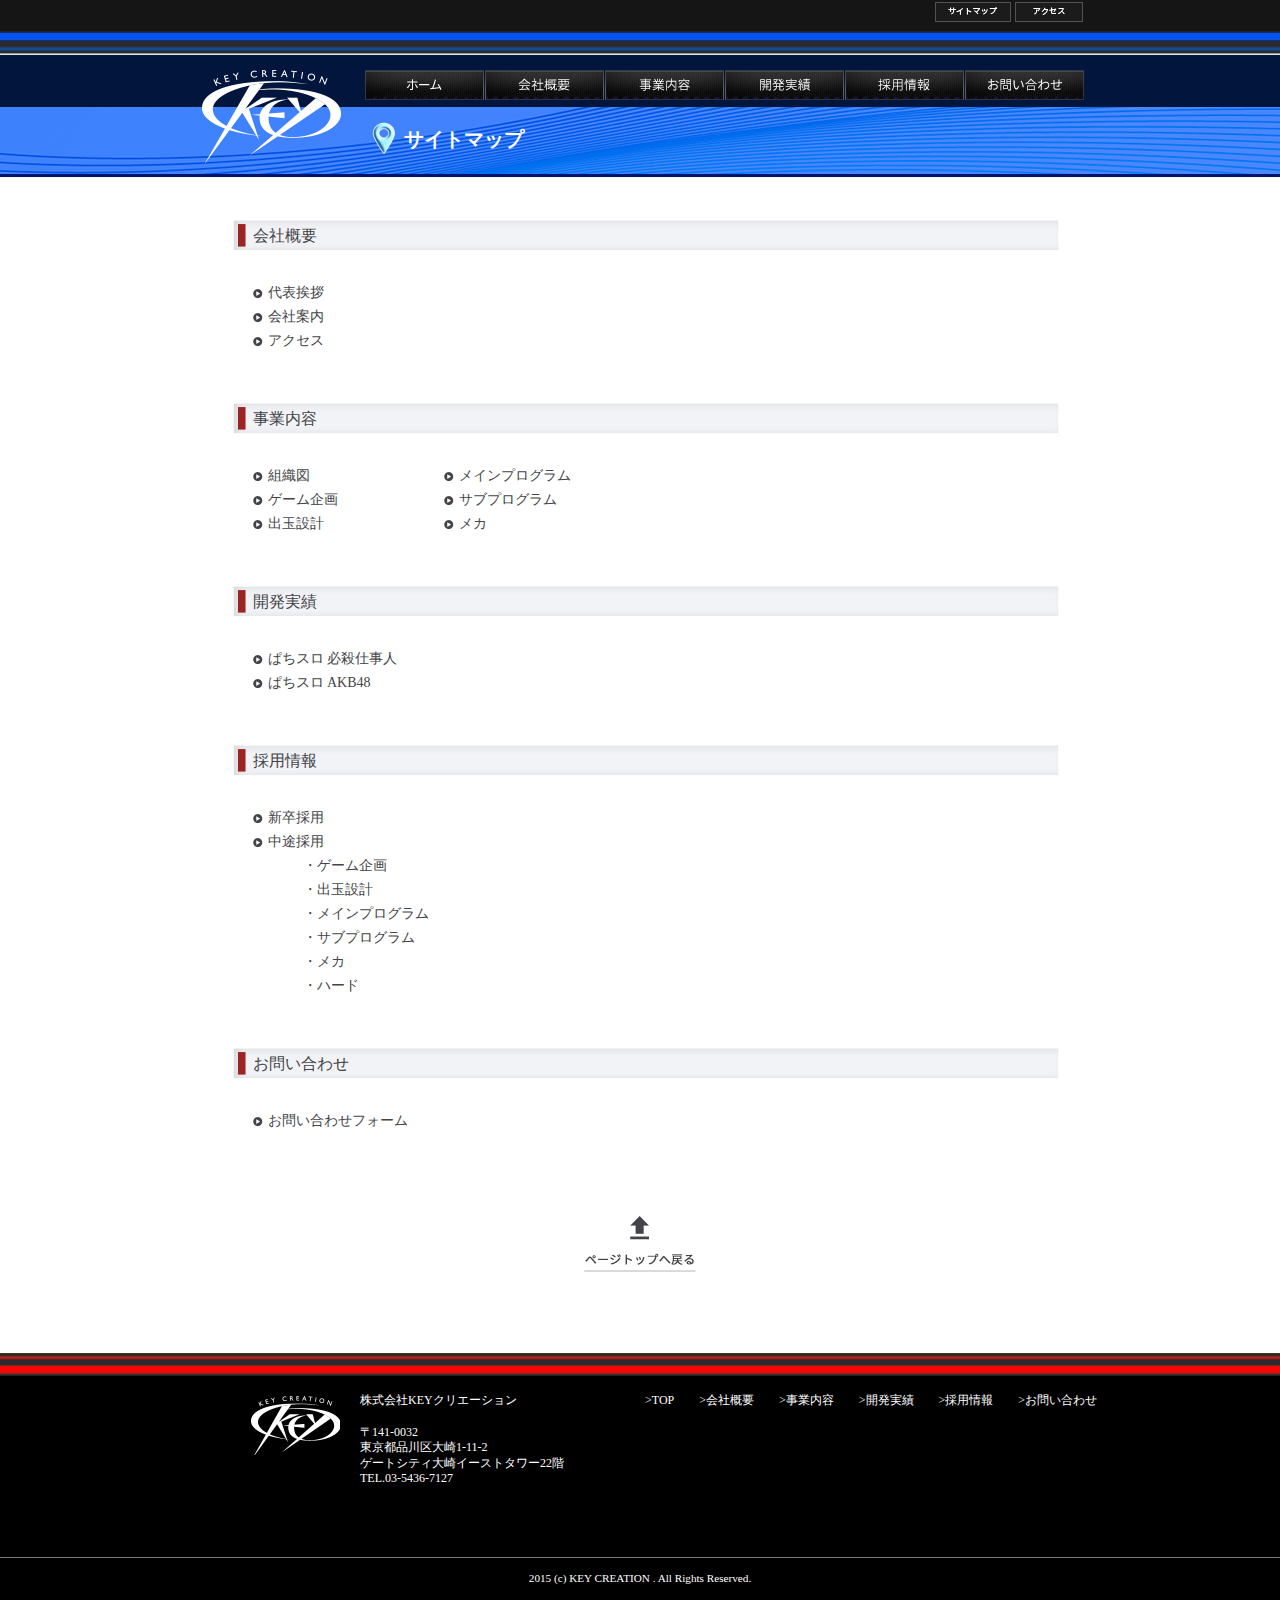
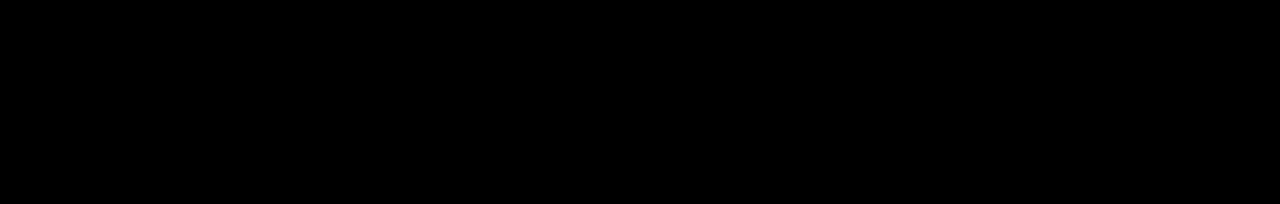
<file: sitemap.html>
<!DOCTYPE html>
<html lang="ja">
<head>
	<meta charset="UTF-8">
	<title>キークリエーション様|サイトマップ</title>
	<meta name="robots" content="index,follow">
	<meta name="keywords" content="" />
	<meta name="description" content="" />
	<link rel="stylesheet" type="text/css" media="all" href="style.css" />
	<script src="http://ajax.googleapis.com/ajax/libs/jquery/2.0.3/jquery.min.js"></script>
	<script src="assets/js/common.js"></script>
    <!--[if lt IE 9]>
    <script src="http://html5shiv.googlecode.com/svn/trunk/html5.js"></script>
    <![endif]-->
    <script>
        $(function(){
         $('a img').hover(function(){
            $(this).attr('src', $(this).attr('src').replace('_off', '_on'));
              }, function(){
                 if (!$(this).hasClass('currentPage')) {
                 $(this).attr('src', $(this).attr('src').replace('_on', '_off'));
                }
           });
        });
    </script>
</head>
<body>
	<!-- ▼Google Analyticsトラッキングコード▼ -->
	<!-- ▲Google Analyticsトラッキングコード▲ -->
    
    
	<header class="l-header">
        <nav class="l-navi">        
            <div class="wrap">
                <ul>
                    <li class="sitemap"><a href="sitemap.html"><img src="assets/img/layout/navi/navi_01_off.png" width="76" height="20" alt="サイトマップ"></a></li>
                    <li><a href="#"><img src="assets/img/layout/navi/navi_02_off.png" width="68" height="20" alt="アクセス"></a></li>
                </ul>
            </div><!-- /.l-wrap -->
        </nav><!-- /.l-navi -->  
        
        <div class="l-header-logo-menu cf">
            <div class="wrap">
                <div class="l-header-logo"><a href="#"><img src="assets/img/layout/header/header_logo.png" width="148" height="98" alt="サイトヘッダーロゴ"></a></div><!-- /.l-header-logo -->
                <div class="l-header-navi">
                    <nav>
                        <ul>
                            <li class="sitemap"><a href="./"><img src="assets/img/layout/header/header_navi_01_off.png" width="119" height="45" alt="ホーム"></a></li>
                            <li class="sitemap"><a href="company.html"><img src="assets/img/layout/header/header_navi_02_off.png" width="119" height="45" alt="会社概要"></a></li>
                            <li class="sitemap"><a href="work.html"><img src="assets/img/layout/header/header_navi_03_off.png" width="119" height="45" alt="事業内容"></a></li>
                            <li class="sitemap"><a href="development.html"><img src="assets/img/layout/header/header_navi_04_off.png" width="119" height="45" alt="開発実績"></a></li>
                            <li class="sitemap"><a href="recruit.html"><img src="assets/img/layout/header/header_navi_05_off.png" width="119" height="45" alt="採用情報"></a></li>
                            <li class="sitemap"><a href="contact.html"><img src="assets/img/layout/header/header_navi_06_off.png" width="119" height="45" alt="お問い合わせ"></a></li>
                        </ul>
                    </nav>
                    <h2><img src="assets/img/layout/header/header_h2_sitemap.png" width="27" height="32" alt="サイトマップ"><span>サイトマップ</span></h2>
                </div><!-- /.l-header-navi -->   
            </div><!-- /.l-wrap -->
        </div><!-- /.l-header-logo-menu -->
	</header><!-- /.l-header -->

	<section class="l-contents">
		<div class="wrap-page-contents cf">
            <h3><a href="#">会社概要</a></h3>
            <ul class="sitemap-list">
                <li><a href="#">代表挨拶</a></li>
                <li><a href="#">会社案内</a></li>
                <li><a href="#">アクセス</a></li>
            </ul>       
            
            <h3><a href="#">事業内容</a></h3>
            <ul class="sitemap-list column-2 cf">
                <li><a href="#">組織図</a></li>
                <li><a href="#">メインプログラム</a></li>
                <li><a href="#">ゲーム企画</a></li>
                <li><a href="#">サブプログラム</a></li>
                <li><a href="#">出玉設計</a></li>
                <li><a href="#">メカ</a></li>
            </ul> 
            
            <h3><a href="#">開発実績</a></h3>
            <ul class="sitemap-list">
                <li><a href="#">ぱちスロ 必殺仕事人</a></li>
                <li><a href="#">ぱちスロ AKB48</a></li>
            </ul> 
            
            <h3><a href="#">採用情報</a></h3>
            <ul class="sitemap-list">
                <li><a href="#">新卒採用</a></li>
                <li><a href="#">中途採用</a>
                    <ul>
                        <li><a href="#">ゲーム企画</a></li>
                        <li><a href="#">出玉設計</a></li>
                        <li><a href="#">メインプログラム</a></li>
                        <li><a href="#">サブプログラム</a></li>
                        <li><a href="#">メカ</a></li>
                        <li><a href="#">ハード</a></li>
                    </ul>
                </li>
            </ul>  
            
            <h3><a href="#">お問い合わせ</a></h3>
            <ul class="sitemap-list">
                <li><a href="#">お問い合わせフォーム</a></li>
            </ul> 
		</div><!-- /.l-wrap-page-content -->
        
        <div class="back-to-top"><a href="#"><img src="assets/img/page/company/back_to_top.jpg" width="114" height="61" alt="トップページへ戻る"></a></div><!-- /.back-to-top -->　　　　　
	</section><!-- /.l-contents -->

	<footer class="l-footer">
		<div class="wrap">
            <div class="l-footer-logo">
                <img src="assets/img/layout/footer/footer_logo.png" width="90" height="62" alt="フッターロゴ">
            </div><!-- /.l-footer logo -->                       
            
            <div class="l-footer-company-info">
                <p class="l-footer-company-name">株式会社KEYクリエーション </p>   
                <p class="l-footer-address">〒141-0032<br>東京都品川区大崎1-11-2<br>ゲートシティ大崎イーストタワー22階</p>
                <p class="l-footer-tel">TEL.03-5436-7127 </p>
            </div><!-- /.l-footer-company-info -->
            
			<nav class="l-footer-navi">
				<ul class="footer-navi-list float-list">
					<li><a href="./">&gt;TOP</a></li>
					<li><a href="company.html">&gt;会社概要</a></li>
					<li><a href="work.html">&gt;事業内容</a></li>
					<li><a href="development.html">&gt;開発実績</a></li>
					<li><a href="recruit.html">&gt;採用情報</a></li>
					<li><a href="contact.html">&gt;お問い合わせ</a></li>
				</ul>
			</nav><!-- /.l-footer-navi -->
		</div><!-- /.wrap -->
        
        <div class="l-copyright">
            2015 (c) KEY CREATION . All Rights Reserved. 
        </div><!-- /.l-copyright -->
	</footer><!-- /.l-footer -->
</body>
</html>
</file>
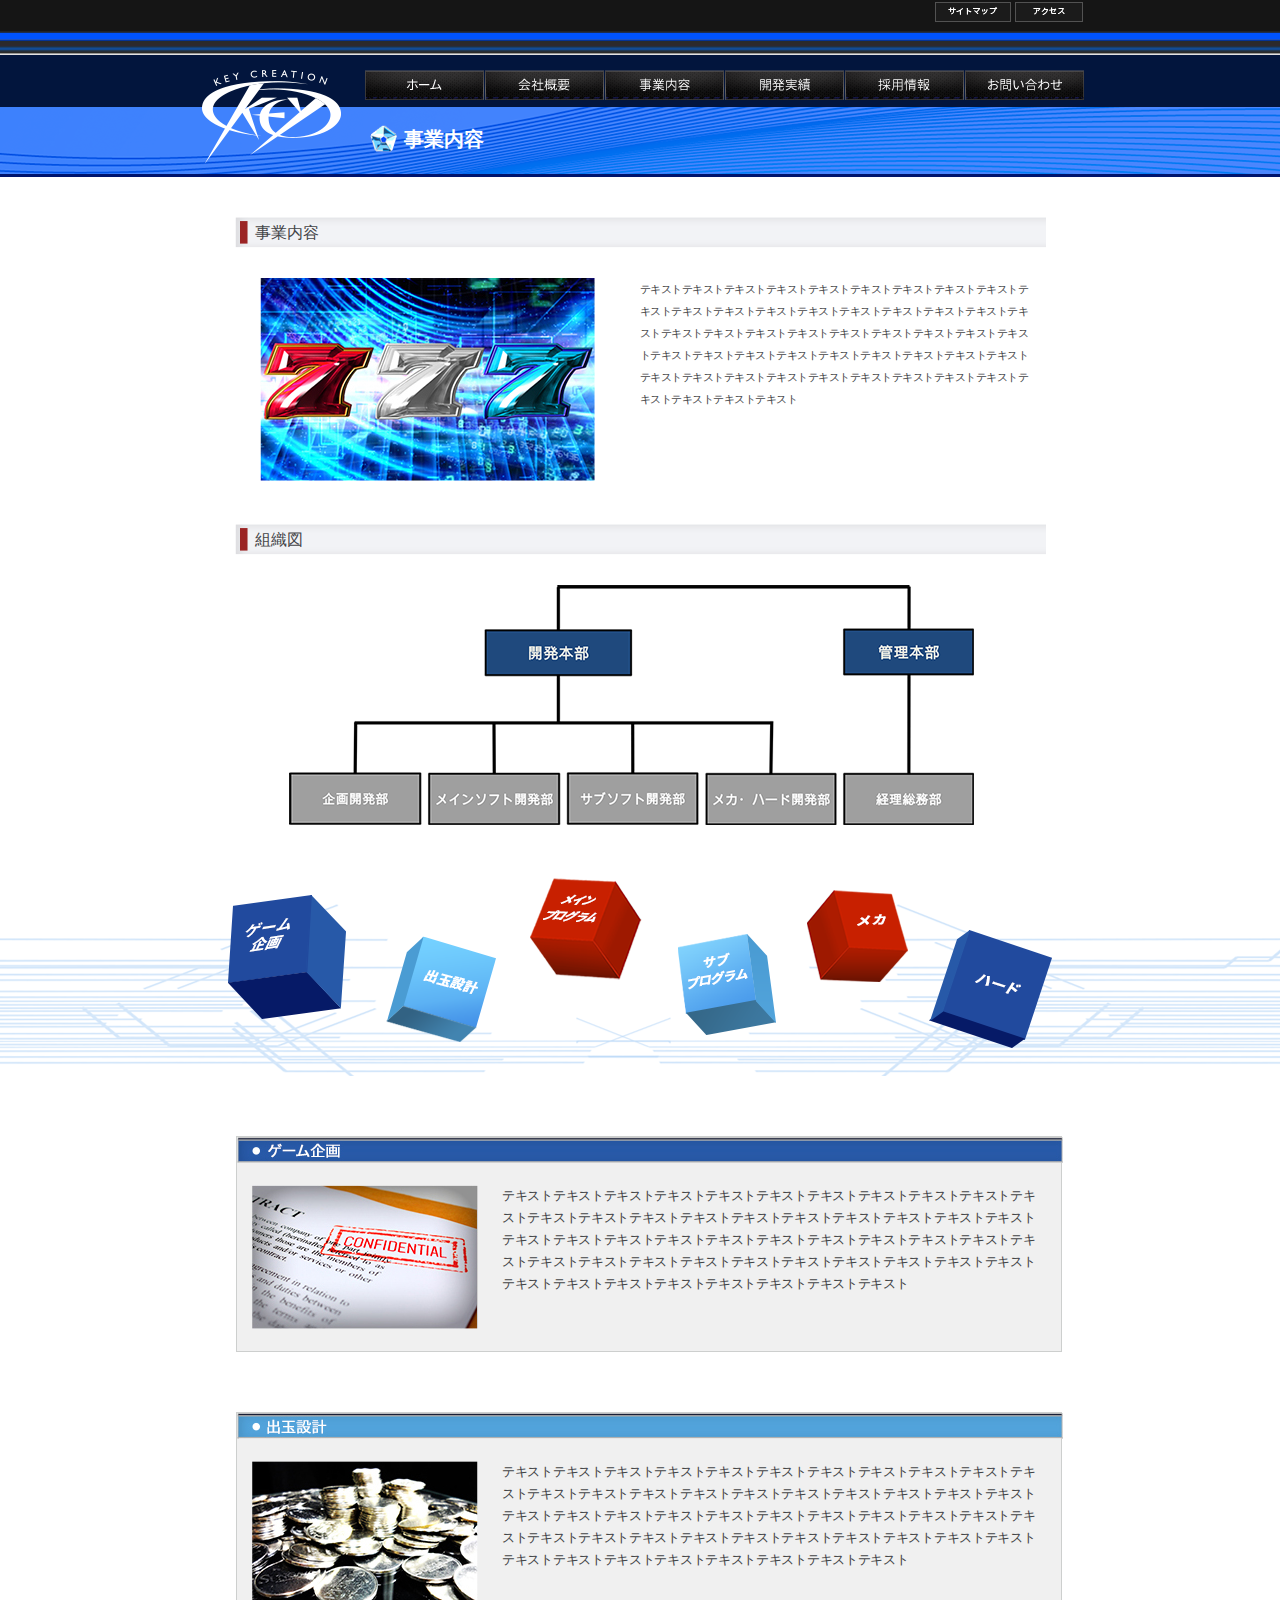
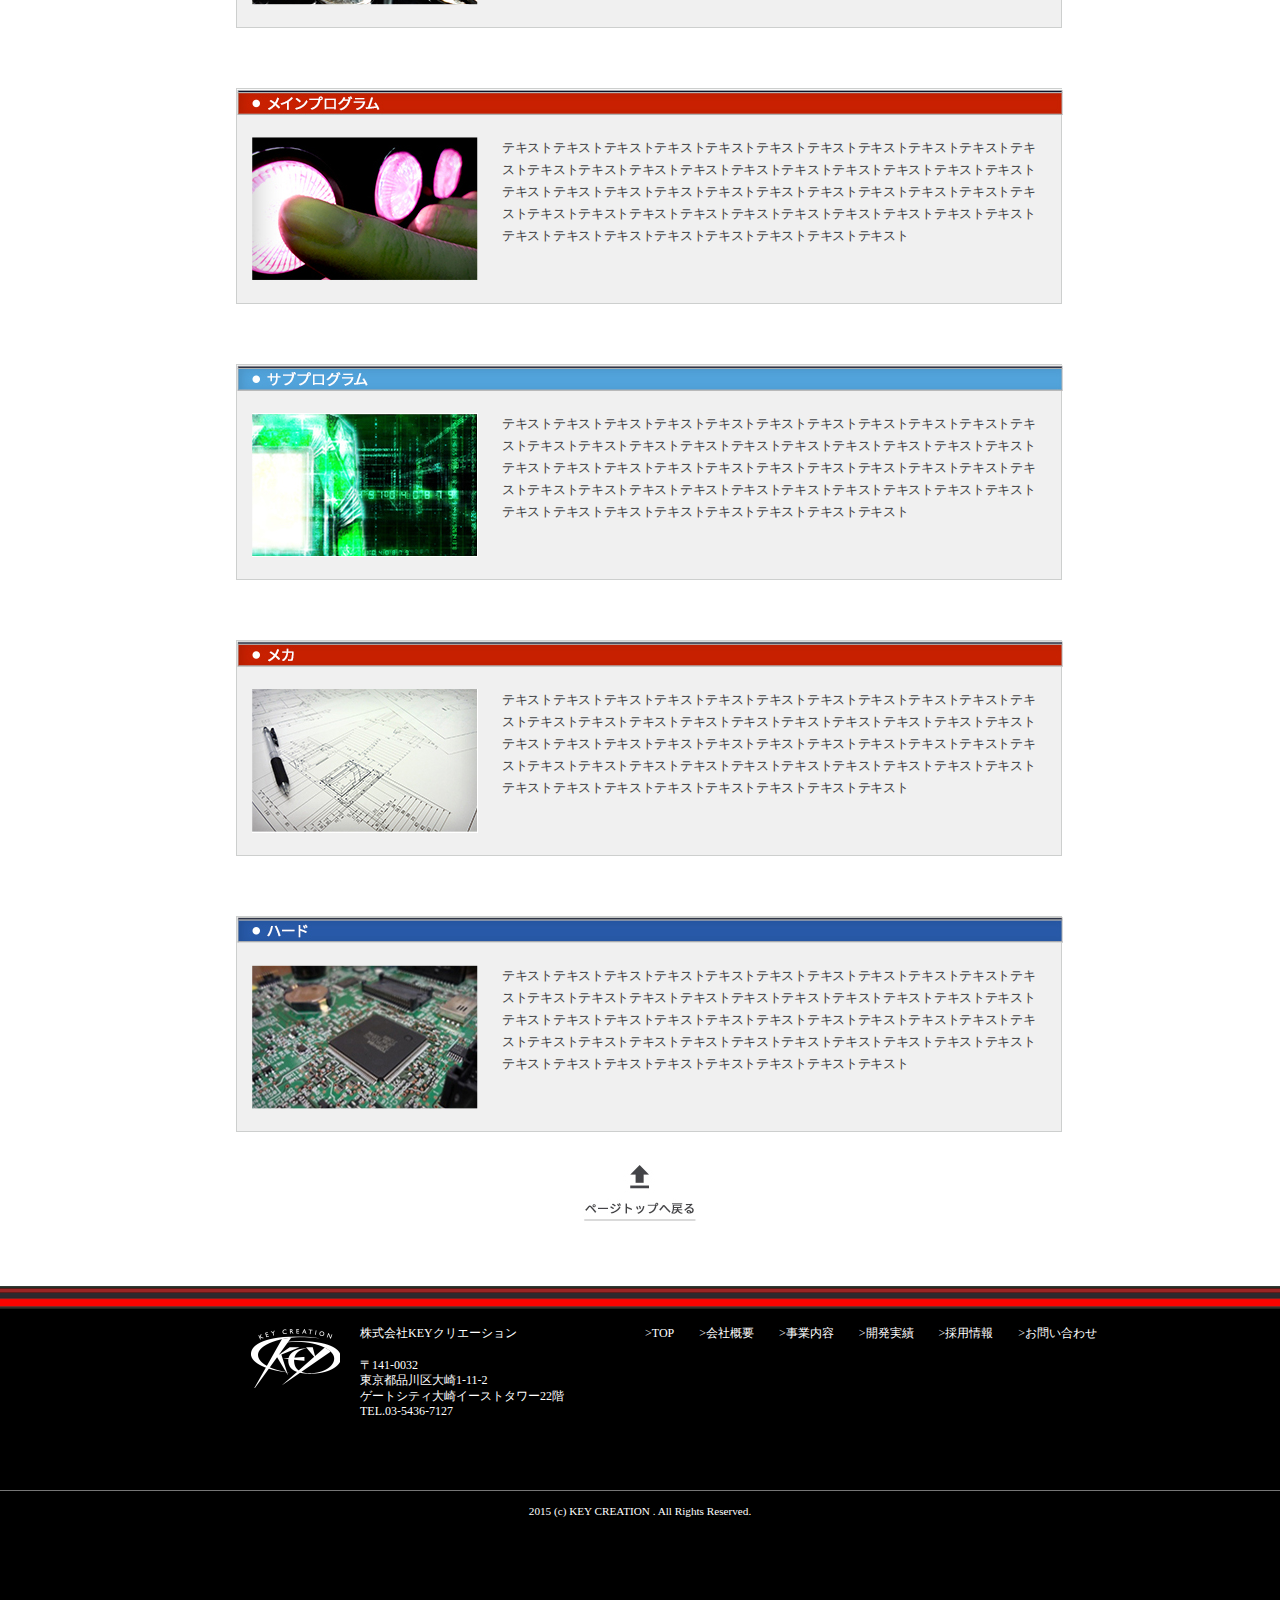
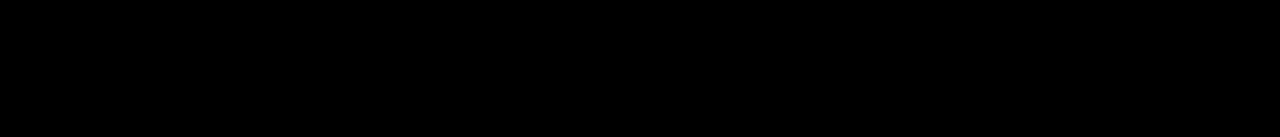
<file: work.html>
<!DOCTYPE html>
<html lang="ja">
<head>
	<meta charset="UTF-8">
	<title>キークリエーション様|事業内容</title>
	<meta name="robots" content="index,follow">
	<meta name="keywords" content="" />
	<meta name="description" content="" />
	<link rel="stylesheet" type="text/css" media="all" href="style.css" />
	<script src="http://ajax.googleapis.com/ajax/libs/jquery/2.0.3/jquery.min.js"></script>
	<script src="assets/js/common.js"></script>
    <!--[if lt IE 9]>
    <script src="http://html5shiv.googlecode.com/svn/trunk/html5.js"></script>
    <![endif]-->
    <script>
        $(function(){
         $('a img').hover(function(){
            $(this).attr('src', $(this).attr('src').replace('_off', '_on'));
              }, function(){
                 if (!$(this).hasClass('currentPage')) {
                 $(this).attr('src', $(this).attr('src').replace('_on', '_off'));
                }
           });
        });
    </script>
    <script>
        OnMouse = new Array();    /*配列でcube_00.png 〜 cube_06.png  まで7個の画像を選べるようにしています*/
            for(i = 0; i < 7; i++) {
            OnMouse[i] = new Image();
            OnMouse[i].src = "assets/img/page/recruit/cube_0" + i + ".png"
            }
        function cImg(flag) {    /*関数cImg の「flag」の数字を変えれば、適切な画像を選べるようにしています*/
            var imgEle = document.getElementById('imgmap');    /*<img>要素に付けたIDで呼び出しています*/
            imgEle.src = OnMouse[flag].src;
            return false;
        }
    </script>
    </head>
<body>
	<!-- ▼Google Analyticsトラッキングコード▼ -->
	<!-- ▲Google Analyticsトラッキングコード▲ -->
    
    
	<header class="l-header">
        <nav class="l-navi">        
            <div class="wrap">
                <ul>
                    <li class="sitemap"><a href="sitemap.html"><img src="assets/img/layout/navi/navi_01_off.png" width="76" height="20" alt="サイトマップ"></a></li>
                    <li><a href="#"><img src="assets/img/layout/navi/navi_02_off.png" width="68" height="20" alt="アクセス"></a></li>
                </ul>
            </div><!-- /.l-wrap -->
        </nav><!-- /.l-navi -->  
        
        <div class="l-header-logo-menu cf">
            <div class="wrap">
                <div class="l-header-logo"><a href="#"><img src="assets/img/layout/header/header_logo.png" width="148" height="98" alt="サイトヘッダーロゴ"></a></div><!-- /.l-header-logo -->
                <div class="l-header-navi">
                    <nav>
                        <ul>
                            <li class="sitemap"><a href="./"><img src="assets/img/layout/header/header_navi_01_off.png" width="119" height="45" alt="ホーム"></a></li>
                            <li class="sitemap"><a href="company.html"><img src="assets/img/layout/header/header_navi_02_off.png" width="119" height="45" alt="会社概要"></a></li>
                            <li class="sitemap"><a href="work.html"><img src="assets/img/layout/header/header_navi_03_off.png" width="119" height="45" alt="事業内容"></a></li>
                            <li class="sitemap"><a href="development.html"><img src="assets/img/layout/header/header_navi_04_off.png" width="119" height="45" alt="開発実績"></a></li>
                            <li class="sitemap"><a href="recruit.html"><img src="assets/img/layout/header/header_navi_05_off.png" width="119" height="45" alt="採用情報"></a></li>
                            <li class="sitemap"><a href="contact.html"><img src="assets/img/layout/header/header_navi_06_off.png" width="119" height="45" alt="お問い合わせ"></a></li>
                        </ul>
                    </nav>
                    <h2><img src="assets/img/layout/header/header_h2_work.png" width="27" height="32" alt="事業内容"><span>事業内容</span></h2>
                </div><!-- /.l-header-navi -->   
            </div><!-- /.l-wrap -->
        </div><!-- /.l-header-logo-menu -->
	</header><!-- /.l-header -->

	<section class="l-page-contents">
        <h3>事業内容</h3>
        <div class="work-txt cf">
            <div class="work-thumb"><img src="assets/img/page/work/777.jpg" width="335" height="203" alt="777"></div>
            <div class="text">
                <p>テキストテキストテキストテキストテキストテキストテキストテキストテキストテキストテキストテキストテキストテキストテキストテキストテキストテキストテキストテキストテキストテキストテキストテキストテキストテキストテキストテキストテキストテキストテキストテキストテキストテキストテキストテキストテキストテキストテキストテキストテキストテキストテキストテキストテキストテキストテキストテキストテキストテキスト</p>                    
            </div>
        </div><!-- work-txt -->

        <h3>組織図</h3> 
        <div class="chart"><img src="assets/img/page/work/organization_chart.png" width="685" height="240" alt="組織図"></div><!--/.chart -->
        <div class="cube">
            <div class="wrap-img">
                <img id="imgmap" src="assets/img/page/recruit/cube.png" width="824" height="170" usemap="#cube">
                <map name="cube">
                    <area shape=poly coords="2,65,5,143,84,154,119,118,113,40,35,30" href="#01" alt="ゲーム企画"
                     onMouseOver="cImg(1)" onMouseOut="cImg(0)" onClick="cImg(0)">
                    <area shape=poly coords="180,74,196,59,268,81,248,151,233,165,160,144" href="#02" alt="出玉設計"
                     onMouseOver="cImg(2)" onMouseOut="cImg(0)" onClick="cImg(0)">
                    <area shape=poly coords="303,59,327,2,388,3,413,43,391,102,328,92" href="#03" alt="メインプログラム"
                     onMouseOver="cImg(3)" onMouseOut="cImg(0)" onClick="cImg(0)">
                    <area shape=poly coords="451,70,518,57,541,80,547,145,480,158,460,136" href="#04" alt="サーブプログラム"
                     onMouseOver="cImg(4)" onMouseOut="cImg(0)" onClick="cImg(0)">
                    <area shape=poly coords="580,46,607,14,664,15,680,74,651,106,594,101" href="#05" alt="メカ"
                     onMouseOver="cImg(5)" onMouseOut="cImg(0)" onClick="cImg(0)">
                    <area shape=poly coords="729,63,743,54,824,81,798,162,784,170,703,143" href="#06" alt="ハード"
                     onMouseOver="cImg(6)" onMouseOut="cImg(0)" onClick="cImg(0)">
                </map>            
            </div>
        </div><!--/.cube -->

        <div class="mainbox-wrap">
            <div class="mainbox cf">
            <h4 id="01"><img src="assets/img/page/work/h4_01.png" width="826" height="26" alt="ゲーム企画"></h4>
            <div class="thumb">
                <img src="assets/img/page/work/work_thumb_01.jpg" width="226" height="144" alt="">
            </div><!-- /.thumb -->
                <div class="text">
                    <p>テキストテキストテキストテキストテキストテキストテキストテキストテキストテキストテキストテキストテキストテキストテキストテキストテキストテキストテキストテキストテキストテキストテキストテキストテキストテキストテキストテキストテキストテキストテキストテキストテキストテキストテキストテキストテキストテキストテキストテキストテキストテキストテキストテキストテキストテキストテキストテキストテキストテキスト</p>
                </div>
            </div>
        </div><!-- /.mainbox-wrap (ゲーム企画) -->

        <div class="mainbox-wrap">
            <div class="mainbox cf">
                <h4 id="02"><img src="assets/img/page/work/h4_02.png" width="826" height="26" alt="出玉設計"></h4>
                <div class="thumb">
                    <img src="assets/img/page/work/work_thumb_02.jpg" width="226" height="144" alt="">
                </div><!-- /.thumb -->
                <div class="text">
                    <p>テキストテキストテキストテキストテキストテキストテキストテキストテキストテキストテキストテキストテキストテキストテキストテキストテキストテキストテキストテキストテキストテキストテキストテキストテキストテキストテキストテキストテキストテキストテキストテキストテキストテキストテキストテキストテキストテキストテキストテキストテキストテキストテキストテキストテキストテキストテキストテキストテキストテキスト</p>
                </div>
            </div>
        </div><!-- /.mainbox-wrap (出玉設計) -->

        <div class="mainbox-wrap">
            <div class="mainbox cf">
                <h4 id="03"><img src="assets/img/page/work/h4_03.png" width="826" height="26" alt="メインプログラム"></h4>
                <div class="thumb">
                    <img src="assets/img/page/work/work_thumb_03.jpg" width="226" height="144" alt="">
                </div><!-- /.thumb -->
                <div class="text">
                    <p>テキストテキストテキストテキストテキストテキストテキストテキストテキストテキストテキストテキストテキストテキストテキストテキストテキストテキストテキストテキストテキストテキストテキストテキストテキストテキストテキストテキストテキストテキストテキストテキストテキストテキストテキストテキストテキストテキストテキストテキストテキストテキストテキストテキストテキストテキストテキストテキストテキストテキスト</p>
                </div>
            </div>
        </div><!-- /.mainbox-wrap (メインプログラム) -->

        <div class="mainbox-wrap">
            <div class="mainbox cf">
                <h4 id="04"><img src="assets/img/page/work/h4_04.png" width="826" height="26" alt="サーブプログラム"></h4>
                <div class="thumb">
                    <img src="assets/img/page/work/work_thumb_04.jpg" width="226" height="144" alt="">
                </div><!-- /.thumb -->
                <div class="text">
                    <p>テキストテキストテキストテキストテキストテキストテキストテキストテキストテキストテキストテキストテキストテキストテキストテキストテキストテキストテキストテキストテキストテキストテキストテキストテキストテキストテキストテキストテキストテキストテキストテキストテキストテキストテキストテキストテキストテキストテキストテキストテキストテキストテキストテキストテキストテキストテキストテキストテキストテキスト</p>
                </div>
            </div>
        </div><!-- /.mainbox-wrap (サーブプログラム) -->

        <div class="mainbox-wrap">
            <div class="mainbox cf">
                <h4 id="05"><img src="assets/img/page/work/h4_05.png" width="826" height="26" alt="メカ"></h4>
                <div class="thumb">
                    <img src="assets/img/page/work/work_thumb_05.jpg" width="226" height="144" alt="">
                </div><!-- /.thumb -->
                <div class="text">
                    <p>テキストテキストテキストテキストテキストテキストテキストテキストテキストテキストテキストテキストテキストテキストテキストテキストテキストテキストテキストテキストテキストテキストテキストテキストテキストテキストテキストテキストテキストテキストテキストテキストテキストテキストテキストテキストテキストテキストテキストテキストテキストテキストテキストテキストテキストテキストテキストテキストテキストテキスト</p>
                </div>
            </div>
        </div><!-- /.mainbox-wrap (メカ) -->

        <div class="mainbox-wrap">
            <div class="mainbox cf">
                <h4 id="06"><img src="assets/img/page/work/h4_06.png" width="826" height="26" alt="ハード"></h4>
                <div class="thumb">
                    <img src="assets/img/page/work/work_thumb_06.jpg" width="226" height="144" alt="">
                </div><!-- /.thumb -->
                <div class="text">
                    <p>テキストテキストテキストテキストテキストテキストテキストテキストテキストテキストテキストテキストテキストテキストテキストテキストテキストテキストテキストテキストテキストテキストテキストテキストテキストテキストテキストテキストテキストテキストテキストテキストテキストテキストテキストテキストテキストテキストテキストテキストテキストテキストテキストテキストテキストテキストテキストテキストテキストテキスト</p>
                </div>
            </div>
        </div><!-- /.mainbox-wrap (ハード) -->

        <div class="back-to-top"><a href="#"><img src="assets/img/page/company/back_to_top.jpg" width="114" height="61" alt="トップページへ戻る"></a></div><!-- /.back-to-top -->
	</section><!-- /.l-page-contents -->

	<footer class="l-footer">
		<div class="wrap">
            <div class="l-footer-logo">
                <img src="assets/img/layout/footer/footer_logo.png" width="90" height="62" alt="フッターロゴ">
            </div><!-- /.l-footer logo -->                       
            
            <div class="l-footer-company-info">
                <p class="l-footer-company-name">株式会社KEYクリエーション </p>   
                <p class="l-footer-address">〒141-0032<br>東京都品川区大崎1-11-2<br>ゲートシティ大崎イーストタワー22階</p>
                <p class="l-footer-tel">TEL.03-5436-7127 </p>
            </div><!-- /.l-footer-company-info -->
            
			<nav class="l-footer-navi">
				<ul class="footer-navi-list float-list">
					<li><a href="./">&gt;TOP</a></li>
					<li><a href="company.html">&gt;会社概要</a></li>
					<li><a href="work.html">&gt;事業内容</a></li>
					<li><a href="development.html">&gt;開発実績</a></li>
					<li><a href="recruit.html">&gt;採用情報</a></li>
					<li><a href="contact.html">&gt;お問い合わせ</a></li>
				</ul>
			</nav><!-- /.l-footer-navi -->
		</div><!-- /.wrap -->
        
        <div class="l-copyright">
            2015 (c) KEY CREATION . All Rights Reserved. 
        </div><!-- /.l-copyright -->
	</footer><!-- /.l-footer -->
</body>
</html>
</file>
<file: style.css>
@charset "UTF-8";
/* Reset CSS */
html, body, div, span, applet, object, iframe,
h1, h2, h3, h4, h5, h6, p, blockquote, pre,
a, abbr, acronym, address, big, cite, code,
del, dfn, em, img, ins, kbd, q, s, samp,
small, strike, strong, sub, sup, tt, var,
b, u, i, center,
dl, dt, dd, ol, ul, li,
fieldset, form, label, legend,
table, caption, tbody, tfoot, thead, tr, th, td,
article, aside, canvas, details, embed,
figure, figcaption, footer, header, hgroup,
menu, nav, output, ruby, section, summary,
time, mark, audio, video {
  margin: 0;
  padding: 0;
  border: 0;
  font: inherit;
  font-size: 100%;
  vertical-align: baseline;
}

html {
  line-height: 1;
}

ol, ul {
  list-style: none;
}

table {
  border-collapse: collapse;
  border-spacing: 0;
}

caption, th, td {
  text-align: left;
  font-weight: normal;
  vertical-align: middle;
}

q, blockquote {
  quotes: none;
}

q:before, q:after, blockquote:before, blockquote:after {
  content: "";
  content: none;
}

a img {
  border: none;
}

article, aside, details, figcaption, figure, footer, header, hgroup, main, menu, nav, section, summary {
  display: block;
}

/* @import "compass/reset";*/
/* General */
/*@import "compass";*/
.float-list, .cf {
  *zoom: 1;
}
.float-list:after, .cf:after {
  content: "";
  display: block;
  clear: both;
  height: 0;
}

.float-list li {
  float: left;
}

/* Base */
body {
  font-family: 'Lucida Grande', 'Hiragino Kaku Gothic ProN', 'ヒラギノ角ゴ ProN W3', 'Meiryo', 'メイリオ', 'sans-serif';
  color: #434447;
}

/* Layout */
/*==============================
共通要素
==============================*/
.wrap {
  width: 960px;
  margin: 0 auto;
}

.img-center {
  text-align: center;
  display: block;
  padding: 0 0 30px 0;
}

.pad-top {
  padding: 0 0 50px 0;
}

.back-to-top {
  text-align: center;
  padding: 30px 0 60px;
}

/*==============================
ヘッダー
==============================*/
.l-header .l-header-logo-menu {
  background: #02153d url(assets/img/layout/header/header_bottom_bg.png) no-repeat;
  background-position: center bottom;
}
.l-header .l-header-logo-menu .l-header-logo {
  padding: 10px 0 0 37px;
  float: left;
  width: 168px;
}
.l-header .l-header-logo-menu .l-header-navi {
  padding: 0 35px 39px 0;
}
.l-header .l-header-logo-menu .l-header-navi li {
  float: left;
  margin: 0 1px 0 0;
}
.l-header .l-header-logo-menu .wrap h2 img {
  position: relative;
  top: 19px;
  left: 5px;
}
.l-header .l-header-logo-menu .wrap h2 span {
  top: 11px;
  font-size: 20px;
  font-weight: bold;
  left: 12px;
  position: relative;
  color: #fff;
}

/*==============================
グローバルナビ
==============================*/
.l-navi {
  background: url(assets/img/layout/navi/navi_bg.png) repeat-x;
}
.l-navi .wrap {
  text-align: right;
  height: 55px;
  padding: 0 65px 0 0;
}
.l-navi .wrap li {
  display: inline-block;
  margin: 2px 5px 0 0;
}
.l-navi .wrap li:first-child {
  margin: 0;
}

/*==============================
コンテンツ
==============================*/
.l-contents {
  /*==============================
  会社概要コンテンツ
  ==============================*/
  /*==============================
  事業内容コンテンツ
  ==============================*/
  /*==============================
  サイトマップコンテンツ
  ==============================*/
  /*==============================
  お問い合わせコンテンツ
  ==============================*/
}
.l-contents .wrap div {
  float: left;
}
.l-contents .l-contents-logo {
  padding-top: 25px;
}
.l-contents .l-contents-img {
  text-align: right;
  padding: 115px 40px 30px 0;
  position: relative;
  height: 428px;
  margin: 0 0 0 -65px;
}
.l-contents h3 {
  background: url(assets/img/module/page_content_h3.png) no-repeat;
  padding: 8px 0 37px 20px;
}
.l-contents .wrap-page-contents {
  padding: 43px 0 0 145px;
  margin: 0 auto;
  width: 960px;
}
.l-contents .wrap-page-contents .messagebox {
  padding: 0 0 49px 0;
}
.l-contents .wrap-page-contents .messagebox .messagebox div {
  float: left;
}
.l-contents .wrap-page-contents .messagebox .thumb {
  width: 315px;
  float: left;
}
.l-contents .wrap-page-contents .messagebox .ceo-txt {
  font-size: 12px;
  float: left;
  line-height: 22px;
  letter-spacing: -0.5px;
}
.l-contents .wrap-page-contents .l-page-com-profile {
  padding: 0 0 50px 0;
  font-size: 12px;
}
.l-contents .wrap-page-contents .l-page-com-profile dl {
  border-top: 1px solid #a4a6a5;
  border-right: 1px solid #a4a6a5;
  border-left: 1px solid #a4a6a5;
  width: 824px;
}
.l-contents .wrap-page-contents .l-page-com-profile dl.last-list {
  border-bottom: 1px solid #a4a6a5;
}
.l-contents .wrap-page-contents .l-page-com-profile dt {
  clear: both;
  padding: 8px 0 8px 10px;
  float: left;
}
.l-contents .wrap-page-contents .l-page-com-profile dd {
  margin: 0 0 0 131px;
  border-left: 1px solid #a4a6a5;
  padding: 8px 0 8px 5px;
}
.l-contents .l-page-comapany-back-to-top {
  text-align: center;
  padding: 60px 0 60px;
  margin: 0 0 0 5px;
}
.l-contents ul.development-list {
  width: 845px;
  margin: 0 auto;
  padding: 6px 0 95px;
  overflow: hidden;
}
.l-contents ul.development-list li {
  float: left;
}
.l-contents ul.development-list li:first-child {
  margin: 0 88px 0 0;
}
.l-contents .l-page-development-back-to-top {
  text-align: center;
  padding: 30px 0 40px;
}
.l-contents .wrap-page-contents h3 a {
  color: #434447;
  text-decoration: none;
}
.l-contents .column-2 {
  width: 400px;
}
.l-contents .column-2 li {
  float: left;
  margin: 0 20px 0 0;
  width: 156px;
}
.l-contents ul.sitemap-list {
  padding: 0 0 50px 0;
}
.l-contents ul.sitemap-list a {
  color: #434447;
  text-decoration: none;
}
.l-contents ul.sitemap-list li {
  background: url(assets/img/page/sitemap/li.png) no-repeat 0 8px;
  padding: 0 0 0 15px;
  font-size: 14px;
  line-height: 24px;
  margin: 0 0 0 20px;
}
.l-contents ul.sitemap-list li li {
  background: none;
}
.l-contents ul.sitemap-list li li::before {
  content: "・";
}
.l-contents p.notice {
  padding: 0;
  margin: -10px 0 0 20px;
  font-size: 15px;
}
.l-contents .contact {
  margin: 30px 0 60px 0;
  font-size: 15px;
}
.l-contents .contact span.alert-icon {
  background: #bf1834;
  color: #fff;
  border-radius: 5px;
  padding: 3px 7px;
  float: right;
  font-size: 10px;
}
.l-contents .contact input {
  width: 530px;
}
.l-contents .contact textarea {
  width: 530px;
  height: 130px;
}
.l-contents .contact input.col1 {
  width: 255px;
}
.l-contents .contact input.col2 {
  width: 252px;
  margin: 0 0 0 15px;
}
.l-contents .contact strong {
  font-weight: bold;
}
.l-contents .contact input.col3 {
  width: 253px;
}
.l-contents .contact dl {
  border-top: 1px solid #a3a3a3;
  border-right: 1px solid #a3a3a3;
  border-left: 1px solid #a3a3a3;
  background: #f0f2f1;
  width: 824px;
}
.l-contents .contact dl.last {
  border-bottom: 1px solid #a3a3a3;
}
.l-contents .contact dl.last-list {
  border-bottom: 1px solid #a3a3a3;
}
.l-contents .contact dt {
  clear: both;
  padding: 10px 0 9px 10px;
  float: left;
  width: 202px;
}
.l-contents .contact dd {
  margin: 0 0 0 223px;
  border-left: 1px solid #a3a3a3;
  padding: 7px 0 7px 20px;
}
.l-contents .contact .contact-btn {
  float: right;
  padding: 15px 130px 60px 0;
}
.l-contents .contact .contact-btn li {
  float: left;
  margin: 0 0 0 38px;
}

.l-page-contents {
  /*==============================*/
}
.l-page-contents h3 {
  width: 791px;
  margin: 40px auto 50px;
  background: url(assets/img/module/page_content_h3.png) no-repeat;
  padding: 8px 0 37px 20px;
}
.l-page-contents .chart {
  width: 702px;
  margin: -50px auto 75px;
}
.l-page-contents .cube {
  width: 100%;
  background: url(assets/img/page/recruit/cube_bg.png) no-repeat 50% 0;
}
.l-page-contents .cube .wrap-img {
  width: 824px;
  margin: 0 auto;
  position: relative;
  bottom: 25px;
}
.l-page-contents .mainbox-wrap {
  width: 824px;
  margin: 60px auto 0;
}
.l-page-contents .mainbox-wrap .mainbox {
  background: #f0f0f0;
  border: 1px solid #cdcfce;
  width: 824px;
  margin: 0 0 0 8px;
  font-size: 13px;
  line-height: 22px;
  letter-spacing: -0.3px;
}
.l-page-contents .mainbox-wrap .mainbox .thumb {
  padding: 15px 0 15px 15px;
  float: left;
  width: 240px;
}
.l-page-contents .mainbox-wrap .mainbox .text {
  padding: 15px 15px 15px 10px;
  float: left;
  width: 535px;
}
.l-page-contents .work-txt {
  margin: -50px auto 0;
  width: 805px;
}
.l-page-contents .work-txt .work-thumb {
  float: left;
  padding: 0 0 0 22px;
}
.l-page-contents .work-txt .text {
  font-size: 11px;
  float: left;
  line-height: 22px;
  letter-spacing: -0.5px;
  width: 395px;
  padding: 0 0 0 45px;
}
.l-page-contents .wrap-page-recruit {
  width: 825px;
  margin: 50px auto 50px;
}
.l-page-contents .recruit-position {
  line-height: 23px;
  letter-spacing: -0.3px;
}
.l-page-contents .recruit-position dl {
  border-top: 1px solid #a3a3a3;
  border-right: 1px solid #a3a3a3;
  border-left: 1px solid #a3a3a3;
  background: #f0f2f1;
  width: 824px;
}
.l-page-contents .recruit-position dl.last {
  border-bottom: 1px solid #a3a3a3;
}
.l-page-contents .recruit-position dl.bg1 {
  background: #2659a8;
  /*ゲーム企画 and ハード*/
  color: #fff;
}
.l-page-contents .recruit-position dl.bg2 {
  background: #52a2db;
  /*出玉設計 and サブプログラム*/
  color: #fff;
}
.l-page-contents .recruit-position dl.bg3 {
  background: #c92000;
  /*メインプログラム and メカ*/
  color: #fff;
}
.l-page-contents .recruit-position dt {
  clear: both;
  padding: 10px 0 0 10px;
  float: left;
  width: 200px;
  font-size: 13.5px;
}
.l-page-contents .recruit-position dd {
  margin: 0 0 0 223px;
  border-left: 1px solid #a3a3a3;
  padding: 7px 0 7px 20px;
  font-size: 12px;
}
.l-page-contents .recruit-position dl.bg1 dt, .l-page-contents .recruit-position dl.bg2 dt, .l-page-contents .recruit-position dl.bg3 dt {
  padding: 3px 0 2px 10px;
}
.l-page-contents .recruit-position dl.bg1 dd, .l-page-contents .recruit-position dl.bg2 dd, .l-page-contents .recruit-position dl.bg3 dd {
  padding: 3px 0 2px 20px;
  font-size: 13.5px;
}
.l-page-contents .recruit-position .back-to-top {
  padding: 30px 0 30px;
  text-align: center;
}

/*==============================
フッター
==============================*/
.l-footer {
  background: #000 url(assets/img/layout/footer/footer_bg.png) repeat-x;
  padding: 40px 0 0 0;
}
.l-footer .wrap {
  overflow: hidden;
}
.l-footer .wrap div {
  float: left;
}
.l-footer .l-footer-logo {
  width: 110px;
  padding: 0 0 0 90px;
}
.l-footer .l-footer-company-info {
  width: 250px;
  color: #fff;
  font-size: 12px;
}
.l-footer .l-footer-company-info p.l-footer-company-name {
  padding-bottom: 16px;
}
.l-footer .l-footer-company-info p {
  line-height: 1.3;
}
.l-footer .l-footer-navi {
  float: right;
  width: 500px;
  font-size: 12px;
  padding: 1px 0 0 0;
}
.l-footer .l-footer-navi li {
  padding: 0 0 0 25px;
}
.l-footer .l-footer-navi li a {
  text-decoration: none;
  color: #fff;
}
.l-footer .l-footer-navi a:hover {
  color: #f33;
}
.l-footer .l-copyright {
  border-top: 1px solid #777777;
  margin: 70px 0 0 0;
  color: #fff;
  text-align: center;
  padding: 15px 0 220px 0;
  font-size: 11.2px;
}
</file>
